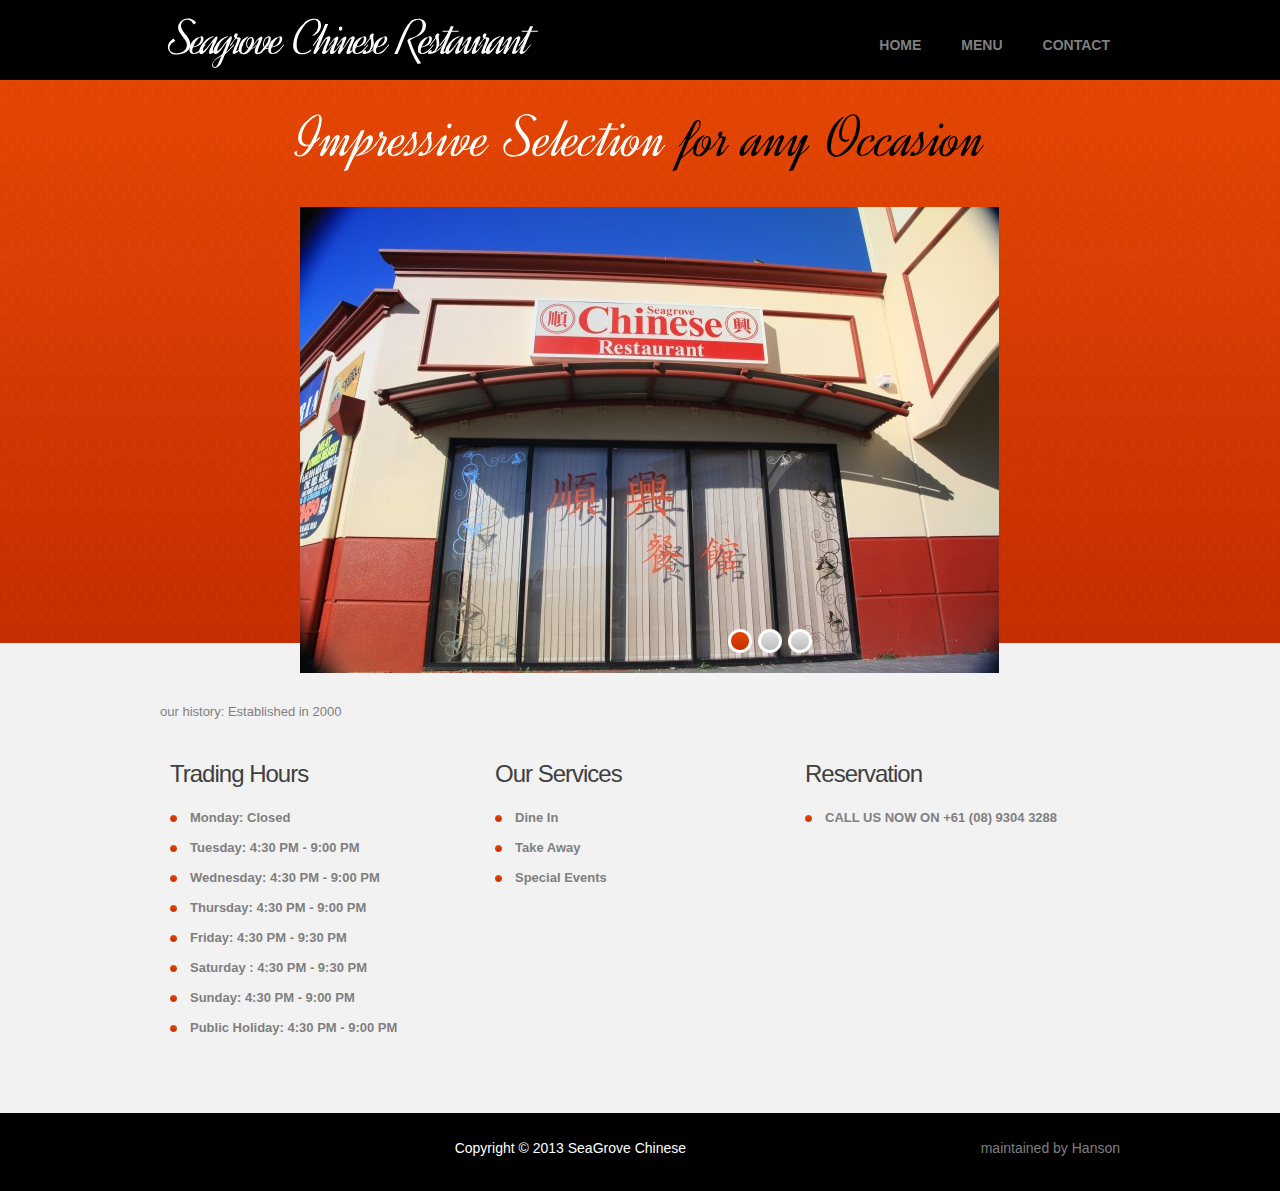
<file: index.html>
<!DOCTYPE html>
<html lang="en">
<head>
    <title>Home</title>
    <meta charset="utf-8">
    <link rel="stylesheet" href="css/reset.css" type="text/css" media="screen">
    <link rel="stylesheet" href="css/style.css" type="text/css" media="screen">
    <link rel="stylesheet" href="css/layout.css" type="text/css" media="screen"> 
    <script src="js/jquery-1.7.1.min.js" type="text/javascript"></script>
    <script src="js/cufon-yui.js" type="text/javascript"></script>
    <script src="js/cufon-replace.js" type="text/javascript"></script> 
    <script src="js/Dynalight_400.font.js" type="text/javascript"></script>
    <script src="js/FF-cash.js" type="text/javascript"></script>
    <script src="js/tms-0.3.js" type="text/javascript"></script>
    <script src="js/tms_presets.js" type="text/javascript"></script>
    <script src="js/jquery.easing.1.3.js" type="text/javascript"></script>
    <script src="js/jquery.equalheights.js" type="text/javascript"></script>    
	<!--[if lt IE 8]>
    <div style=' clear: both; text-align:center; position: relative;'>
        <a href="http://windows.microsoft.com/en-US/internet-explorer/products/ie/home?ocid=ie6_countdown_bannercode">
        	<img src="http://storage.ie6countdown.com/assets/100/images/banners/warning_bar_0000_us.jpg" border="0" height="42" width="820" alt="You are using an outdated browser. For a faster, safer browsing experience, upgrade for free today." />
        </a>
    </div>
	<![endif]-->
    <!--[if lt IE 9]>
   		<script type="text/javascript" src="js/html5.js"></script>
	<![endif]-->
</head>
<body id="page1">
	<!--==============================header=================================-->
    <header>
    	<div class="row-top">
        	<div class="main">
            	<div class="wrapper">
                	<h1><a href="index.html">Seagrove Chinese Restaurant</a></h1>
                    <nav>
                       <ul class="menu">
                            <li><a class="active" href="index.html">HOME</a></li>
                            
                            <li><a href="menu.html">MENU </a></li>
                            <li><a href="contact.html">CONTACT</a></li>
                            
                            
                        </ul>
                    </nav>
                </div>
            </div>
        </div>
        <div class="row-bot">
		
		
        	<div class="row-bot-bg">
            	<div class="main">
                	<h2>Impressive Selection <span>for any Occasion</span></h2>  
                    <div class="slider-wrapper">
                        <div class="slider">
                            <ul class="items">
                                <li>
                                    <img src="images/sliders/1.jpg" alt="" />
                                </li>
                                <li>
                                    <img src="images/sliders/2.jpg" alt="" />
                                </li>
                                <li>
                                    <img src="images/sliders/3.jpg" alt="" />
                                </li>
                            </ul>
                        </div>
                    </div>
                </div>
            </div>
        </div>
    </header>
    
	<!--==============================content================================-->
    <section id="content">
        <div class="main">
            <div class="wrapper img-indent-bot">
                <article class="col-1">
                	our history: Established in 2000  
                </article>
            </div>
            <div class="wrapper">
            	<article class="column-1">
                	<div class="indent-left">
                        <div class="maxheight indent-bot">
                            <h3>Trading Hours</h3>
                            <ul class="list-1">
                                <li>Monday: Closed</li>
                                <li>Tuesday: 4:30 PM - 9:00 PM</li>
                                <li>Wednesday: 4:30 PM - 9:00 PM</li>
                                <li>Thursday: 4:30 PM - 9:00 PM</li>
                                <li>Friday: 4:30 PM - 9:30 PM</li>
                                <li>Saturday : 4:30 PM - 9:30 PM</li>
                                <li>Sunday: 4:30 PM - 9:00 PM </li>
								<li>Public Holiday: 4:30 PM - 9:00 PM </li>
                            </ul>
                        </div>
                       
                    </div>
                </article>
                <article class="column-2">
                	<div class="maxheight indent-bot">
                        <h3>Our Services</h3>
                            <ul class="list-1">
                                <li>Dine In</li>
                             
                                <li>Take Away</li>
								<li>Special Events </li>
                               
                                
                            </ul>
                       </div>
                   
                </article>
                <article class="column-2">
                	<div class="maxheight indent-bot">
                        <h3>Reservation</h3>
                            <ul class="list-1">
                               
                                <li>CALL US NOW ON +61 (08) 9304 3288 </li>
								
                                
                            </ul>
                       </div>
                   
                </article>
            </div>
        </div>
    </section>
    
	<!--==============================footer=================================-->
    <footer>
        <div class="main">
        	<div class="aligncenter">
            	<span>  Copyright &copy; 2013 SeaGrove Chinese <a rel="nofollow" class="link" target="_blank"> maintained by Hanson</a></span>
                  
            </div>
        </div>
    </footer>
    
    
    <script type="text/javascript"> Cufon.now(); </script>
    <script type="text/javascript">
		$(window).load(function() {
			$('.slider')._TMS({
				duration:1000,
				easing:'easeOutQuint',
				preset:'slideDown',
				slideshow:7000,
				banners:false,
				pauseOnHover:true,
				pagination:true,
				pagNums:false
			});
		});
    </script>
</body>
</html>
</file>
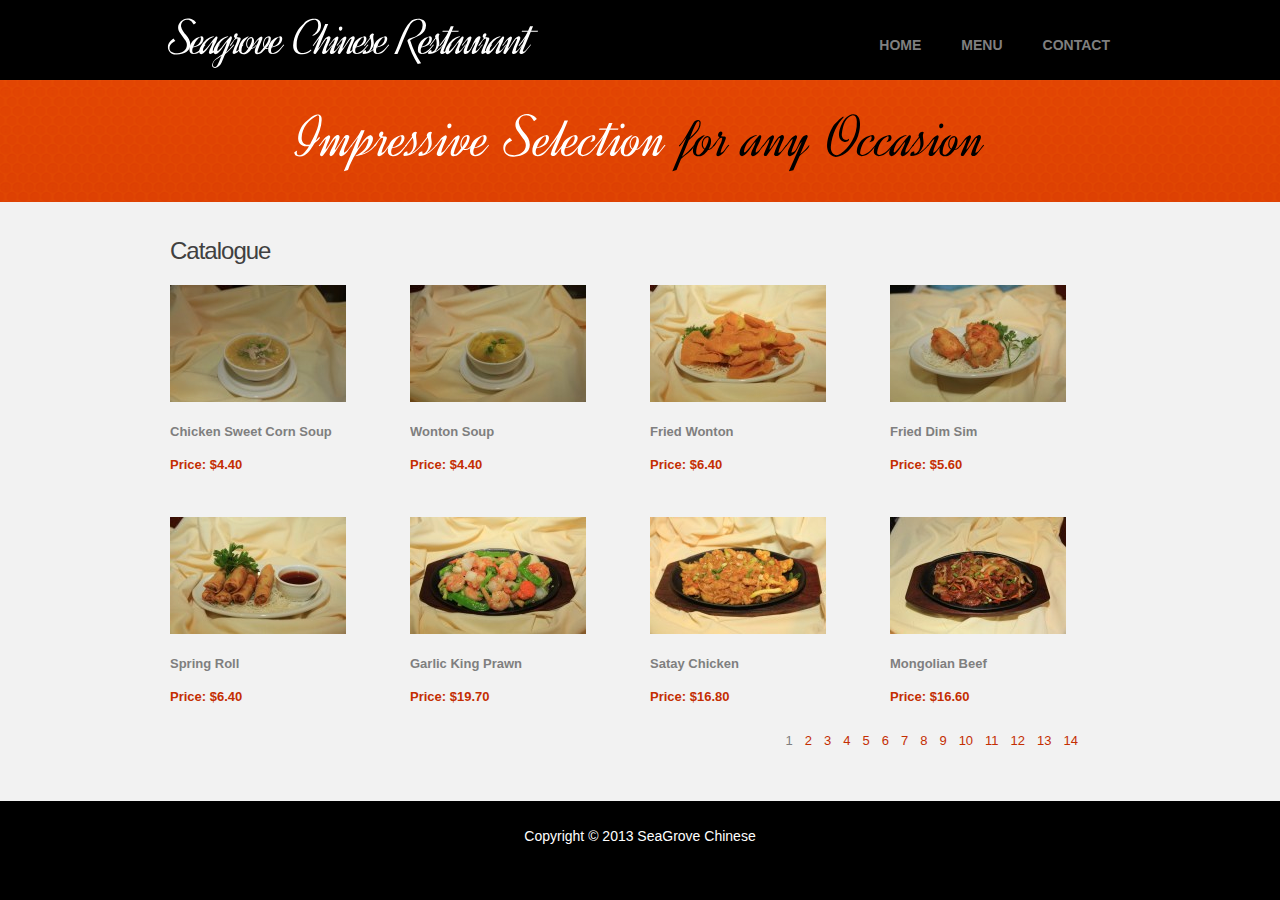
<file: catalogue.html>
<!DOCTYPE html>
<html lang="en">
<head>
    <title>Catalogue</title>
    <meta charset="utf-8">
    <link rel="stylesheet" href="css/reset.css" type="text/css" media="screen">
    <link rel="stylesheet" href="css/style.css" type="text/css" media="screen">
    <link rel="stylesheet" href="css/layout.css" type="text/css" media="screen"> 
    <link rel="stylesheet" href="css/prettyPhoto.css" type="text/css" media="screen">
    <script src="js/jquery-1.7.1.min.js" type="text/javascript"></script>
    <script src="js/cufon-yui.js" type="text/javascript"></script>
    <script src="js/cufon-replace.js" type="text/javascript"></script> 
    <script src="js/Dynalight_400.font.js" type="text/javascript"></script>
    <script src="js/FF-cash.js" type="text/javascript"></script>  
    <script src="js/jquery.prettyPhoto.js" type="text/javascript"></script> 
    <script src="js/hover-image.js" type="text/javascript"></script>
    <script src="js/jquery.easing.1.3.js" type="text/javascript"></script>  
    <script src="js/jquery.bxSlider.js" type="text/javascript"></script> 
    <script type="text/javascript">
		$(document).ready(function() {
			$('#slider-2').bxSlider({
				pager: true,
				controls: false,
				moveSlideQty: 1,
				displaySlideQty: 4
			});
			$("a[data-gal^='prettyPhoto']").prettyPhoto({theme:'facebook'});
		}); 
	</script>
	<!--[if lt IE 8]>
    <div style=' clear: both; text-align:center; position: relative;'>
        <a href="http://windows.microsoft.com/en-US/internet-explorer/products/ie/home?ocid=ie6_countdown_bannercode">
        	<img src="http://storage.ie6countdown.com/assets/100/images/banners/warning_bar_0000_us.jpg" border="0" height="42" width="820" alt="You are using an outdated browser. For a faster, safer browsing experience, upgrade for free today." />
        </a>
    </div>
	<![endif]-->
    <!--[if lt IE 9]>
   		<script type="text/javascript" src="js/html5.js"></script>
	<![endif]-->
</head>
<body id="page3">
	<!--==============================header=================================-->
    <header>
    	<div class="row-top">
        	<div class="main">
            	<div class="wrapper">
                	<h1><a href="index.html">Seagrove Chinese Restaurant</a></h1>
                    <nav>
                       <ul class="menu">
                            <li><a class="active" href="index.html">HOME</a></li>
                            
                            <li><a href="catalogue.html">MENU </a></li>
                            <li><a href="shipping.html">CONTACT</a></li>
                            
                            
                        </ul>
                    </nav>
                </div>
            </div>
        </div>
        <div class="row-bot">
        	<div class="row-bot-bg">
            	<div class="main">
                	<h2>Impressive Selection <span>for any Occasion</span></h2>
                </div>
            </div>
        </div>
    </header>
    
	<!--==============================content================================-->
    <section id="content"><div class="ic">More Website Templates @ TemplateMonster.com - January 23, 2012!</div>
        <div class="main">
            <div class="container">
            	<h3 class="prev-indent-bot">Catalogue</h3>
                <div id="slider-2">
                	<div>
                    	<div class="p4">
                            <figure><a class="lightbox-image" href="images/large pictures/Chicken Sweet Corn Soup.jpg" data-gal="prettyPhoto[prettyPhoto]"><img src="images/appetizer/Chicken Sweet Corn Soup.jpg" alt=""></a></figure>
                            <h5>Chicken Sweet Corn Soup</h5>
                            <p class="p1"></p>
                            <p class="p2"><strong class="color-2">Price: $4.40</strong></p>
                            
                        </div>
						
						<figure><a class="lightbox-image" href="images/large pictures/Spring Roll.jpg" data-gal="prettyPhoto[prettyPhoto]"><img src="images/appetizer/Spring Roll.jpg" alt=""></a></figure>
                            <h5>Spring Roll</h5>
                            <p class="p1"></p>
                            <p class="p2"><strong class="color-2">Price: $6.40</strong></p>
                        
                        
                    </div>
                    <div>
                    	<div class="p4">
                           <figure><a class="lightbox-image" href="images/large pictures/Wonton Soup.jpg" data-gal="prettyPhoto[prettyPhoto]"><img src="images/appetizer/Wonton Soup.jpg" alt=""></a></figure>
							<h5>Wonton Soup  </h5>
							<p class="p1"></p>
                        <p class="p2"><strong class="color-2">Price: $4.40</strong></p> 
                            
                        </div>
						
						<figure><a class="lightbox-image" href="images/large pictures/Garlic King Prawn.jpg" data-gal="prettyPhoto[prettyPhoto]"><img src="images/main dishes/Garlic King Prawn.jpg" alt=""></a></figure>
                        <h5>Garlic King Prawn</h5>
                        <p class="p1"></p>
                        <p class="p2"><strong class="color-2">Price: $19.70</strong></p>
						
                        
                        
                    </div>
                    <div>
                    	<div class="p4">
							<figure><a class="lightbox-image" href="images/large pictures/Fried Wunton.jpg" data-gal="prettyPhoto[prettyPhoto]"><img src="images/appetizer/Fried Wunton.jpg" alt=""></a></figure>
                            <h5>Fried Wonton</h5>
                            <p class="p1"></p>
                            <p class="p2"><strong class="color-2">Price: $6.40</strong></p>
                            
                            
                        </div>
                        <figure><a class="lightbox-image" href="images/large pictures/Satay Chicken.jpg" data-gal="prettyPhoto[prettyPhoto]"><img src="images/main dishes/Satay Chicken.jpg" alt=""></a></figure>
                            <h5>Satay Chicken</h5>
                            <p class="p1"></p>
                            <p class="p2"><strong class="color-2">Price: $16.80</strong></p>
                        
                    </div>
                    <div>
                    	<div class="p4">
                            <figure><a class="lightbox-image" href="images/large pictures/Fried Dim Sim.jpg" data-gal="prettyPhoto[prettyPhoto]"><img src="images/appetizer/Fried Dim Sim.jpg" alt=""></a></figure>
                        <h5>Fried Dim Sim</h5>
                        <p class="p1"></p>
                        <p class="p2"><strong class="color-2">Price: $5.60</strong></p>
                            
                        </div>
                        <figure><a class="lightbox-image" href="images/large pictures/Mongolian Beef.jpg" data-gal="prettyPhoto[prettyPhoto]"><img src="images/main dishes/Mongolian Beef.jpg" alt=""></a></figure>
                        <h5>Mongolian Beef</h5>
                        <p class="p1"></p>
                        <p class="p2"><strong class="color-2">Price: $16.60</strong></p>
                        
                    </div>
                    <div>
                    	<div class="p4">
                            <figure><a class="lightbox-image" href="images/large pictures/Beef Cashnuts.jpg" data-gal="prettyPhoto[prettyPhoto]"><img src="images/main dishes/Beef Cashnuts.jpg" alt=""></a></figure>
                            <h5>Beef Cashewnuts</h5>
                            <p class="p1"></p>
                            <p class="p2"><strong class="color-2">Price: $15.60</strong></p>
                            
                        </div>
                        <figure><a class="lightbox-image" href="images/large pictures/Honey Chicken.jpg" data-gal="prettyPhoto[prettyPhoto]"><img src="images/main dishes/Honey Chicken.jpg" alt=""></a></figure>
                            <h5>Honey Chicken</h5>
                            <p class="p1"></p>
                            <p class="p2"><strong class="color-2">Price: $16.20</strong></p>
                        
                    </div>
                    <div>
                    	<div class="p4">
							<figure><a class="lightbox-image" href="images/large pictures/Sichuan chicken.jpg" data-gal="prettyPhoto[prettyPhoto]"><img src="images/main dishes/Sichuan chicken.jpg" alt=""></a></figure>
							<h5>Szechuan Chicken</h5>
							<p class="p1"></p>
							<p class="p2"><strong class="color-2">Price: $16.60</strong></p>
                            
                            
                        </div>
							<figure><a class="lightbox-image" href="images/large pictures/Boneless Lemon Chicken.jpg" data-gal="prettyPhoto[prettyPhoto]"><img src="images/main dishes/Boneless Lemon Chicken.jpg" alt=""></a></figure>
							<h5>Boneless Lemon Chicken</h5>
							<p class="p1"></p>
							<p class="p2"><strong class="color-2">Price: $16.20</strong></p>
                        
                    </div>
                    <div>
                    	<div class="p4">
							<figure><a class="lightbox-image" href="images/large pictures/Curry Combination.jpg" data-gal="prettyPhoto[prettyPhoto]"><img src="images/main dishes/Curry Combination.jpg" alt=""></a></figure>
                            <h5>Curry Combination</h5>
                            <p class="p1"></p>
                            <p class="p2"><strong class="color-2">Price: $15.80</strong></p>
                            
                            
                        </div>
						<figure><a class="lightbox-image" href="images/large pictures/Fried King Prawn.jpg" data-gal="prettyPhoto[prettyPhoto]"><img src="images/main dishes/Fried King Prawn.jpg" alt=""></a></figure>
                            <h5>Fried King Prawn</h5>
                            <p class="p1"></p>
                            <p class="p2"><strong class="color-2">Price: $19.70</strong></p>
                        
                        
                    </div>
                    <div>
                    	<div class="p4">
							<figure><a class="lightbox-image" href="images/large pictures/Sweet and Sour Pork.jpg" data-gal="prettyPhoto[prettyPhoto]"><img src="images/main dishes/Sweet and Sour Pork.jpg" alt=""></a></figure>
							<h5>Sweet & Sour Pork</h5>
							<p class="p1"></p>
							<p class="p2"><strong class="color-2">Price: $14.60</strong></p>
                            
                            
                        </div>
                        <figure><a class="lightbox-image" href="images/large pictures/Hot & Spicy Squid.jpg" data-gal="prettyPhoto[prettyPhoto]"><img src="images/main dishes/Hot & Spicy Squid.jpg" alt=""></a></figure>
                        <h5>Hot & Spicy Squid</h5>
                        <p class="p1"></p>
                        <p class="p2"><strong class="color-2">Price: $17.30</strong></p>
                        
                    </div>
                    <div>
                    	<div class="p4">
                            <figure><a class="lightbox-image" href="images/large pictures/Peking Pork Spare Ribs.jpg" data-gal="prettyPhoto[prettyPhoto]"><img src="images/main dishes/Peking Pork Spare Ribs.jpg" alt=""></a></figure>
                            <h5>Peking Pork Spare Ribs </h5>
                            <p class="p1"></p>
                            <p class="p2"><strong class="color-2">Price: $16.60</strong></p>
                            
                        </div>
						<figure><a class="lightbox-image" href="images/large pictures/Vegetable with Bean Curd.jpg" data-gal="prettyPhoto[prettyPhoto]"><img src="images/main dishes/Vegetable with Bean Curd.jpg" alt=""></a></figure>
                            <h5>Vegetable with Bean Curd</h5>
                            <p class="p1"></p>
                            <p class="p2"><strong class="color-2">Price: $11.30</strong></p>
                        
                        
                    </div>
                    <div>
                    	<div class="p4">
							<figure><a class="lightbox-image" href="images/large pictures/Plain Omelette.jpg" data-gal="prettyPhoto[prettyPhoto]"><img src="images/main dishes/Plain Omelette.jpg" alt=""></a></figure>
                        <h5>Plain Omelette</h5>
                        <p class="p1"></p>
                        <p class="p2"><strong class="color-2">Price: $12.95</strong></p>
                            
                            
                        </div>
						<figure><a class="lightbox-image" href="images/large pictures/Fish & chips.jpg" data-gal="prettyPhoto[prettyPhoto]"><img src="images/main dishes/Fish & chips.jpg" alt=""></a></figure>
                        <h5>Fish & Chip</h5>
                        <p class="p1"></p>
                        <p class="p2"><strong class="color-2">Price:  $10.50</strong></p>
                        
                        
                    </div>
					<div>
                    	<div class="p4">
							<figure><a class="lightbox-image" href="images/large pictures/Ma Po To Fu.jpg" data-gal="prettyPhoto[prettyPhoto]"><img src="images/main dishes/Ma Po To Fu.jpg" alt=""></a></figure>
                            <h5>Ma Po To Fu</h5>
                            <p class="p1"></p>
                            <p class="p2"><strong class="color-2">Price: $9.50</strong></p>
							
                            
                            
                        </div>
							<figure><a class="lightbox-image" href="images/large pictures/Combination with Soft Noodles.jpg" data-gal="prettyPhoto[prettyPhoto]"><img src="images/deserts/Combination with Soft Noodles.jpg" alt=""></a></figure>
                            <h5>Combination with Soft Noodles</h5>
                            <p class="p1"></p>
                            <p class="p2"><strong class="color-2">Price: $17.20</strong></p>
                        
                    </div>
					<div>
                    	<div class="p4">
							<figure><a class="lightbox-image" href="images/large pictures/San Choy Bow.jpg" data-gal="prettyPhoto[prettyPhoto]"><img src="images/main dishes/San Choy Bow.jpg" alt=""></a></figure>
                        <h5>San Choy Bow</h5>
                        <p class="p1"></p>
                        <p class="p2"><strong class="color-2">Price: $9.50</strong></p>
                            
                            
                        </div>
                        <figure><a class="lightbox-image" href="images/large pictures/Singapore Mei Fun.jpg" data-gal="prettyPhoto[prettyPhoto]"><img src="images/deserts/Singapore Mei Fun.jpg" alt=""></a></figure>
                        <h5>Singapore Mei Fun</h5>
                        <p class="p1"></p>
                        <p class="p2"><strong class="color-2">Price: $15.00</strong></p>
                        
                    </div>
					<div>
                    	<div class="p4">
                            <figure><a class="lightbox-image" href="images/large pictures/Stir Fried Noodle.jpg" data-gal="prettyPhoto[prettyPhoto]"><img src="images/deserts/Stir Fried Noodle.jpg" alt=""></a></figure>
                            <h5>Fried Soft Noodles</h5>
                            <p class="p1"></p>
                            <p class="p2"><strong class="color-2">Price: $12.80</strong></p>
                            
                        </div>
                        <figure><a class="lightbox-image" href="images/large pictures/Steamed Rice.jpg" data-gal="prettyPhoto[prettyPhoto]"><img src="images/deserts/Steamed Rice.jpg" alt=""></a></figure>
                            <h5>Steamed Rice</h5>
                            <p class="p1"></p>
                            <p class="p2"><strong class="color-2">Price: $4.40</strong></p>
                        
                    </div>
					<div>
                    	<div class="p4">
							<figure><a class="lightbox-image" href="images/large pictures/Special Fried Rice.jpg" data-gal="prettyPhoto[prettyPhoto]"><img src="images/deserts/Special Fried Rice.jpg" alt=""></a></figure>
							<h5>Special Fried Rice</h5>
							<p class="p1"></p>
							<p class="p2"><strong class="color-2">Price: $10.20</strong></p>
                            
                            
                        </div>
                        <figure><a class="lightbox-image" href="images/large pictures/Fried Ice Cream.jpg" data-gal="prettyPhoto[prettyPhoto]"><img src="images/deserts/Fried Ice Cream.jpg" alt=""></a></figure>
                        <h5>Fried Ice Cream</h5>
                        <p class="p1"></p>
                        <p class="p2"><strong class="color-2">Price: $4.80</strong></p>
                        
                    </div>
					
                </div>
            </div>
        </div>
    </section>
    
	<!--==============================footer=================================-->
    <footer>
        <div class="main">
        	<div class="aligncenter">
            	<span>  Copyright &copy; 2013 SeaGrove Chinese <a rel="nofollow" class="link" target="_blank"> </a></span>
                  
            </div>
        </div>
    </footer>
    <script type="text/javascript"> Cufon.now(); </script>
</body>
</html>
</file>
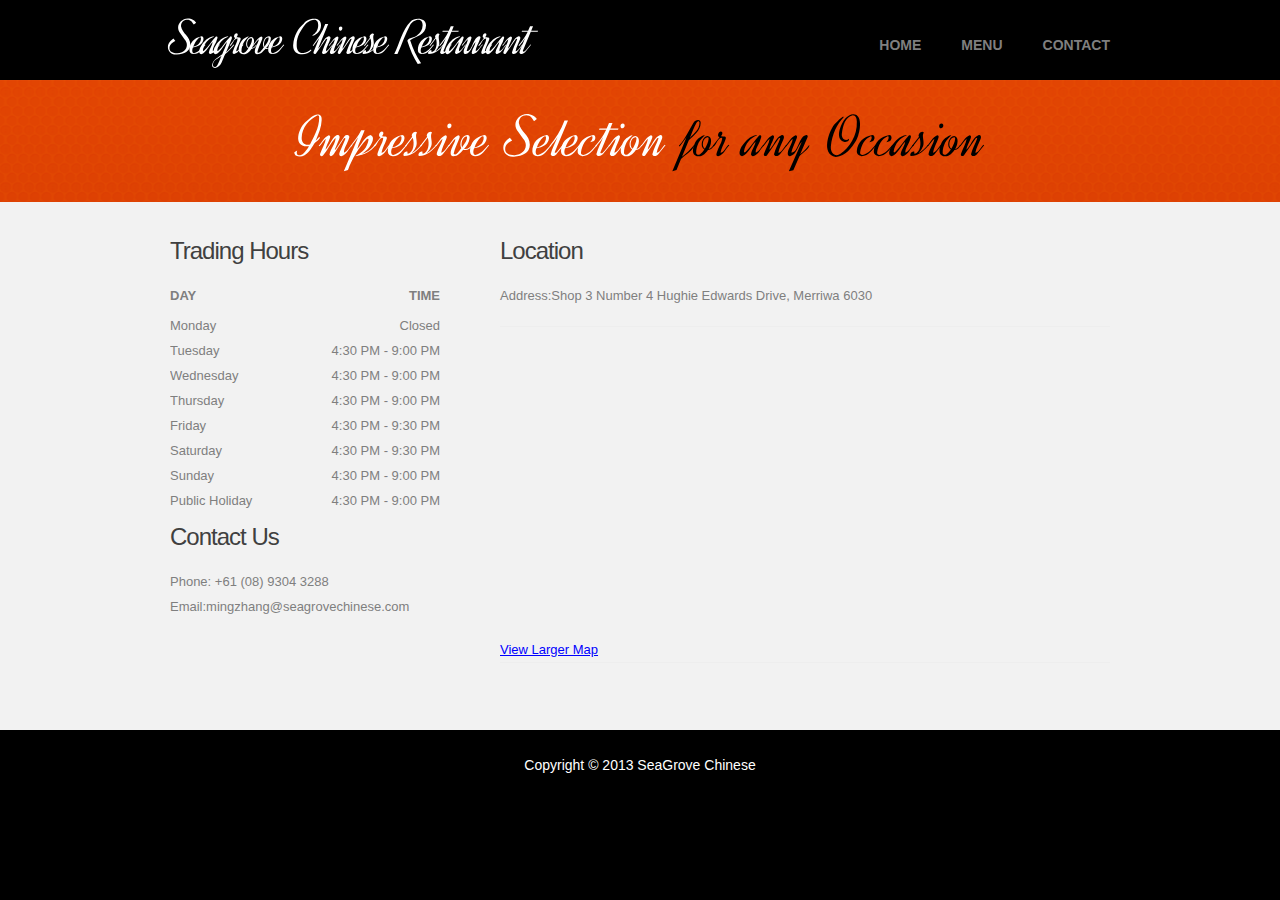
<file: contact.html>
<!DOCTYPE html>
<html lang="en">
<head>
    <title>Contact</title>
    <meta charset="utf-8">
    <link rel="stylesheet" href="css/reset.css" type="text/css" media="screen">
    <link rel="stylesheet" href="css/style.css" type="text/css" media="screen">
    <link rel="stylesheet" href="css/layout.css" type="text/css" media="screen"> 
    <script src="js/jquery-1.7.1.min.js" type="text/javascript"></script>
    <script src="js/cufon-yui.js" type="text/javascript"></script>
    <script src="js/cufon-replace.js" type="text/javascript"></script> 
    <script src="js/Dynalight_400.font.js" type="text/javascript"></script>
    <script src="js/FF-cash.js" type="text/javascript"></script>  
	<!--[if lt IE 8]>
    <div style=' clear: both; text-align:center; position: relative;'>
        <a href="http://windows.microsoft.com/en-US/internet-explorer/products/ie/home?ocid=ie6_countdown_bannercode">
        	<img src="http://storage.ie6countdown.com/assets/100/images/banners/warning_bar_0000_us.jpg" border="0" height="42" width="820" alt="You are using an outdated browser. For a faster, safer browsing experience, upgrade for free today." />
        </a>
    </div>
	<![endif]-->
    <!--[if lt IE 9]>
   		<script type="text/javascript" src="js/html5.js"></script>
	<![endif]-->
</head>
<body id="page4">
	<!--==============================header=================================-->
    <header>
    	<div class="row-top">
        	<div class="main">
            	<div class="wrapper">
                	<h1><a href="index.html">Seagrove Chinese Restaurant</a></h1>
                    <nav>
                       <ul class="menu">
                            <li><a class="active" href="index.html">HOME</a></li>
                            
                            <li><a href="menu.html">MENU </a></li>
                            <li><a href="contact.html">CONTACT</a></li>
                            
                            
                        </ul>
                    </nav>
                </div>
            </div>
        </div>
        <div class="row-bot">
        	<div class="row-bot-bg">
            	<div class="main">
                	<h2>Impressive Selection <span>for any Occasion</span></h2>
                </div>
            </div>
        </div>
    </header>
    
	<!--==============================content================================-->
    <section id="content"><div class="ic">More Website Templates @ TemplateMonster.com - January 23, 2012!</div>
        <div class="main">
            <div class="wrapper">
            	<article class="col-1">
                	<div class="indent-left">
                       
                        
                        <h3 class="p1">Trading Hours</h3>
                        <dl class="list-2">
                            <dt><em>DAY</em><span>TIME</span></dt>
                            <dd><em>Monday</em><span>Closed</span></dd>
                            <dd><em>Tuesday</em><span>4:30 PM - 9:00 PM</span></dd>
                            <dd><em>Wednesday</em><span>4:30 PM - 9:00 PM</span></dd>
                            <dd><em>Thursday</em><span>4:30 PM - 9:00 PM</span></dd>
                            <dd><em>Friday</em><span>4:30 PM - 9:30 PM</span></dd>
                            <dd><em>Saturday</em><span>4:30 PM - 9:30 PM</span></dd>
                            <dd><em>Sunday</em><span>4:30 PM - 9:00 PM</span></dd>     
							<dd><em>Public Holiday</em><span>4:30 PM - 9:00 PM</span></dd> 
							 
                        </dl>
                       <div class="p2">
                            <h3 class="p1">Contact Us</h3>
                            <dl class="list-2">
                                
                                <dd><em>Phone: +61 (08) 9304 3288</em></dd>
                                
                                <dd><em>Email:mingzhang@seagrovechinese.com</em></dd>
                                
                                
                                                  
                            </dl>
                        </div>
                    </div>
                </article>
                <article class="col-2">
                	<h3 class="p1">Location</h3>
                    <p>Address:Shop 3 Number 4 Hughie Edwards Drive, Merriwa 6030 </p>
                    <figure class="img-indent-bot">
                        <iframe width="610" height="310" frameborder="0" scrolling="no" marginheight="0" marginwidth="0" src="https://maps.google.com/maps?hl=en&amp;q=SHOP+3+NUMBER+4+HUGHIE+EDWARDS+DRIVE+++MERRIWA+6030&amp;ie=UTF8&amp;hq=&amp;hnear=3%2F4+Hughie+Edwards+Dr,+Merriwa+Western+Australia+6030,+Australia&amp;t=m&amp;ll=-31.65992,115.711226&amp;spn=0.011324,0.026221&amp;z=15&amp;iwloc=A&amp;output=embed"></iframe><br /><small><a href="https://maps.google.com/maps?hl=en&amp;q=SHOP+3+NUMBER+4+HUGHIE+EDWARDS+DRIVE+++MERRIWA+6030&amp;ie=UTF8&amp;hq=&amp;hnear=3%2F4+Hughie+Edwards+Dr,+Merriwa+Western+Australia+6030,+Australia&amp;t=m&amp;ll=-31.65992,115.711226&amp;spn=0.011324,0.026221&amp;z=15&amp;iwloc=A&amp;source=embed" style="color:#0000FF;text-align:left">View Larger Map</a></small>
                    </figure>

                </article>
            </div>
        </div>
    </section>
    
	<!--==============================footer=================================-->
  <footer>
        <div class="main">
        	<div class="aligncenter">
            	<span>  Copyright &copy; 2013 SeaGrove Chinese <a rel="nofollow" class="link" target="_blank">  </a></span>
                  
            </div>
        </div>
    </footer>
    <script type="text/javascript"> Cufon.now(); </script>
</body>
</html>
</file>
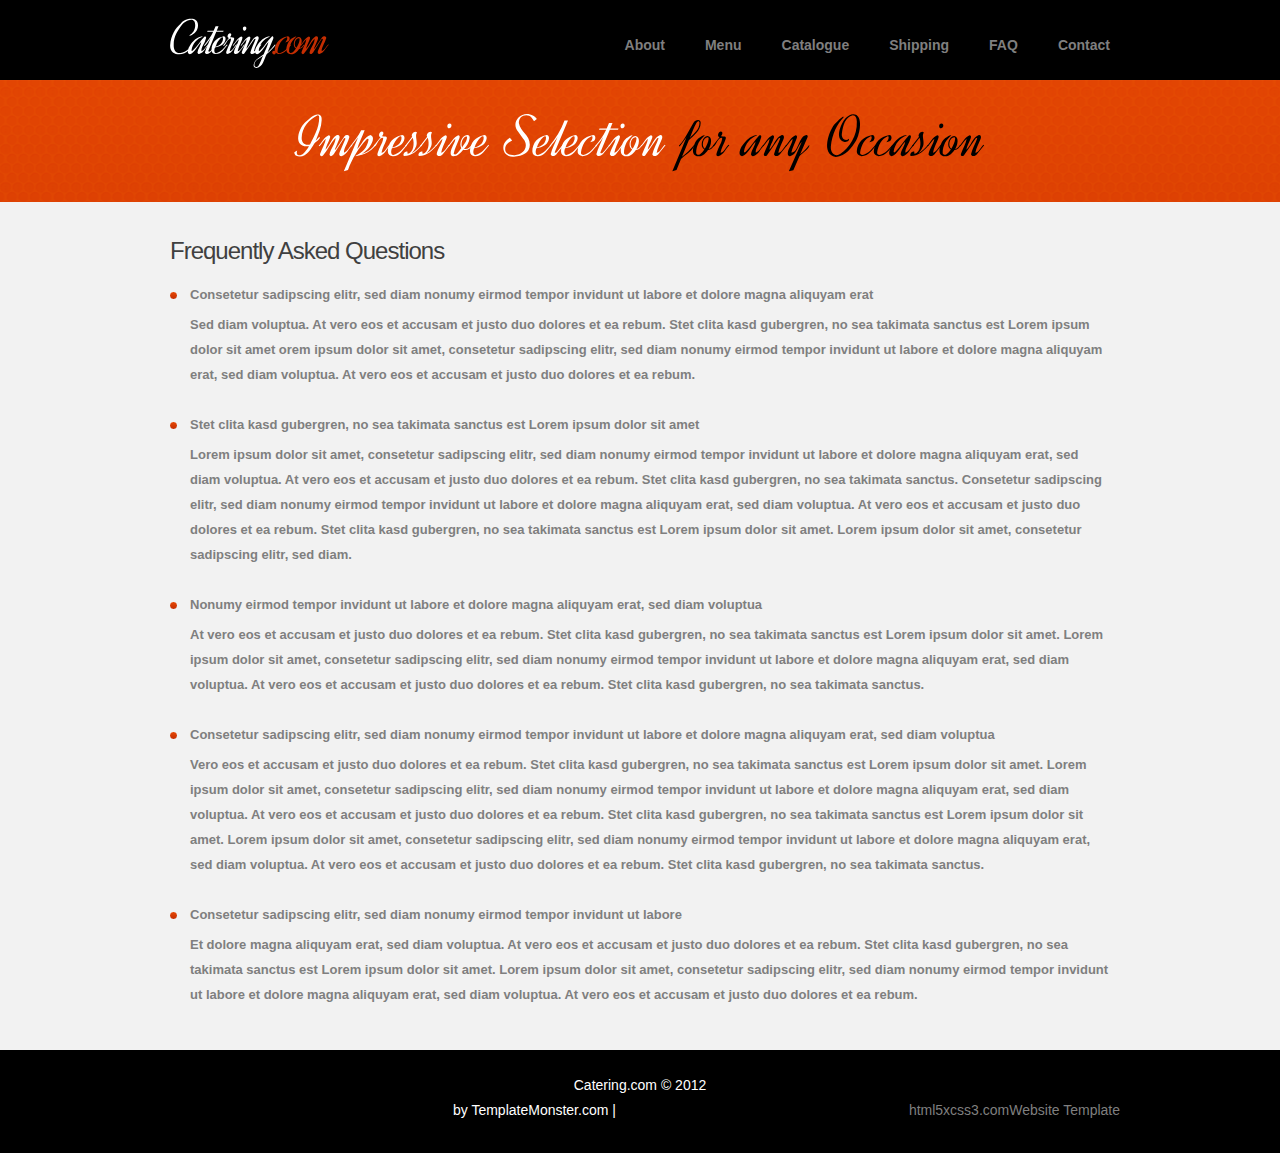
<file: faq.html>
<!DOCTYPE html>
<html lang="en">
<head>
    <title>FAQ</title>
    <meta charset="utf-8">
    <link rel="stylesheet" href="css/reset.css" type="text/css" media="screen">
    <link rel="stylesheet" href="css/style.css" type="text/css" media="screen">
    <link rel="stylesheet" href="css/layout.css" type="text/css" media="screen">  
    <script src="js/jquery-1.7.1.min.js" type="text/javascript"></script>
    <script src="js/cufon-yui.js" type="text/javascript"></script>
    <script src="js/cufon-replace.js" type="text/javascript"></script> 
    <script src="js/Dynalight_400.font.js" type="text/javascript"></script>
    <script src="js/FF-cash.js" type="text/javascript"></script>  
	<!--[if lt IE 8]>
    <div style=' clear: both; text-align:center; position: relative;'>
        <a href="http://windows.microsoft.com/en-US/internet-explorer/products/ie/home?ocid=ie6_countdown_bannercode">
        	<img src="http://storage.ie6countdown.com/assets/100/images/banners/warning_bar_0000_us.jpg" border="0" height="42" width="820" alt="You are using an outdated browser. For a faster, safer browsing experience, upgrade for free today." />
        </a>
    </div>
	<![endif]-->
    <!--[if lt IE 9]>
   		<script type="text/javascript" src="js/html5.js"></script>
	<![endif]-->
</head>
<body id="page5">
	<!--==============================header=================================-->
    <header>
    	<div class="row-top">
        	<div class="main">
            	<div class="wrapper">
                	<h1><a href="index.html">Catering<span>.com</span></a></h1>
                    <nav>
                        <ul class="menu">
                            <li><a href="index.html">About</a></li>
                            <li><a href="menu.html">Menu</a></li>
                            <li><a href="catalogue.html">Catalogue </a></li>
                            <li><a href="shipping.html">Shipping</a></li>
                            <li><a class="active" href="faq.html">FAQ </a></li>
                            <li><a href="contact.html">Contact</a></li>
                        </ul>
                    </nav>
                </div>
            </div>
        </div>
        <div class="row-bot">
        	<div class="row-bot-bg">
            	<div class="main">
                	<h2>Impressive Selection <span>for any Occasion</span></h2>
                </div>
            </div>
        </div>
    </header>
    
	<!--==============================content================================-->
    <section id="content"><div class="ic">More Website Templates @ TemplateMonster.com - January 23, 2012!</div>
        <div class="main">
            <div class="container">
            	<h3>Frequently Asked Questions</h3>
                <ul class="list-1">
                	<li>
                    	<a href="#"><strong>Consetetur sadipscing elitr, sed diam nonumy eirmod tempor invidunt ut labore et dolore magna aliquyam erat</strong></a>
                        <span>Sed diam voluptua. At vero eos et accusam et justo duo dolores et ea rebum. Stet clita kasd gubergren, no sea takimata sanctus est Lorem ipsum dolor sit amet orem ipsum dolor sit amet, consetetur sadipscing elitr, sed diam nonumy eirmod tempor invidunt ut labore et dolore magna aliquyam erat, sed diam voluptua. At vero eos et accusam et justo duo dolores et ea rebum. </span>
                    </li>
                    <li>
                    	<a href="#"><strong>Stet clita kasd gubergren, no sea takimata sanctus est Lorem ipsum dolor sit amet</strong></a>
                        <span>Lorem ipsum dolor sit amet, consetetur sadipscing elitr, sed diam nonumy eirmod tempor invidunt ut labore et dolore magna aliquyam erat, sed diam voluptua. At vero eos et accusam et justo duo dolores et ea rebum. Stet clita kasd gubergren, no sea takimata sanctus. Consetetur sadipscing elitr, sed diam nonumy eirmod tempor invidunt ut labore et dolore magna aliquyam erat, sed diam voluptua. At vero eos et accusam et justo duo dolores et ea rebum. Stet clita kasd gubergren, no sea takimata sanctus est Lorem ipsum dolor sit amet. Lorem ipsum dolor sit amet, consetetur sadipscing elitr, sed diam.</span>
                    </li>
                    <li>
                    	<a href="#"><strong>Nonumy eirmod tempor invidunt ut labore et dolore magna aliquyam erat, sed diam voluptua</strong></a>
                        <span>At vero eos et accusam et justo duo dolores et ea rebum. Stet clita kasd gubergren, no sea takimata sanctus est Lorem ipsum dolor sit amet. Lorem ipsum dolor sit amet, consetetur sadipscing elitr, sed diam nonumy eirmod tempor invidunt ut labore et dolore magna aliquyam erat, sed diam voluptua. At vero eos et accusam et justo duo dolores et ea rebum. Stet clita kasd gubergren, no sea takimata sanctus.</span>
                    </li>
                    <li>
                    	<a href="#"><strong>Consetetur sadipscing elitr, sed diam nonumy eirmod tempor invidunt ut labore et dolore magna aliquyam erat, sed diam voluptua</strong></a>
                        <span>Vero eos et accusam et justo duo dolores et ea rebum. Stet clita kasd gubergren, no sea takimata sanctus est Lorem ipsum dolor sit amet. Lorem ipsum dolor sit amet, consetetur sadipscing elitr, sed diam nonumy eirmod tempor invidunt ut labore et dolore magna aliquyam erat, sed diam voluptua. At vero eos et accusam et justo duo dolores et ea rebum. Stet clita kasd gubergren, no sea takimata sanctus est Lorem ipsum dolor sit amet. Lorem ipsum dolor sit amet, consetetur sadipscing elitr, sed diam nonumy eirmod tempor invidunt ut labore et dolore magna aliquyam erat, sed diam voluptua. At vero eos et accusam et justo duo dolores et ea rebum. Stet clita kasd gubergren, no sea takimata sanctus.</span>
                    </li>
                    <li>
                    	<a href="#"><strong>Consetetur sadipscing elitr, sed diam nonumy eirmod tempor invidunt ut labore</strong></a>
                        <span>Et dolore magna aliquyam erat, sed diam voluptua. At vero eos et accusam et justo duo dolores et ea rebum. Stet clita kasd gubergren, no sea takimata sanctus est Lorem ipsum dolor sit amet. Lorem ipsum dolor sit amet, consetetur sadipscing elitr, sed diam nonumy eirmod tempor invidunt ut labore et dolore magna aliquyam erat, sed diam voluptua. At vero eos et accusam et justo duo dolores et ea rebum. </span>
                    </li>
                </ul>
            </div>
        </div>
    </section>
    
	<!--==============================footer=================================-->
    <footer>
        <div class="main">
        	<div class="aligncenter">
            	<span>Catering.com &copy; 2012</span>
                <a rel="nofollow" class="link" target="_blank" href="http://www.templatemonster.com/">Website Template</a> by TemplateMonster.com | <a rel="nofollow" class="link" target="_blank" href="http://www.html5xcss3.com/">html5xcss3.com</a>
            </div>
        </div>
    </footer>
    <script type="text/javascript"> Cufon.now(); </script>
</body>
</html>
</file>
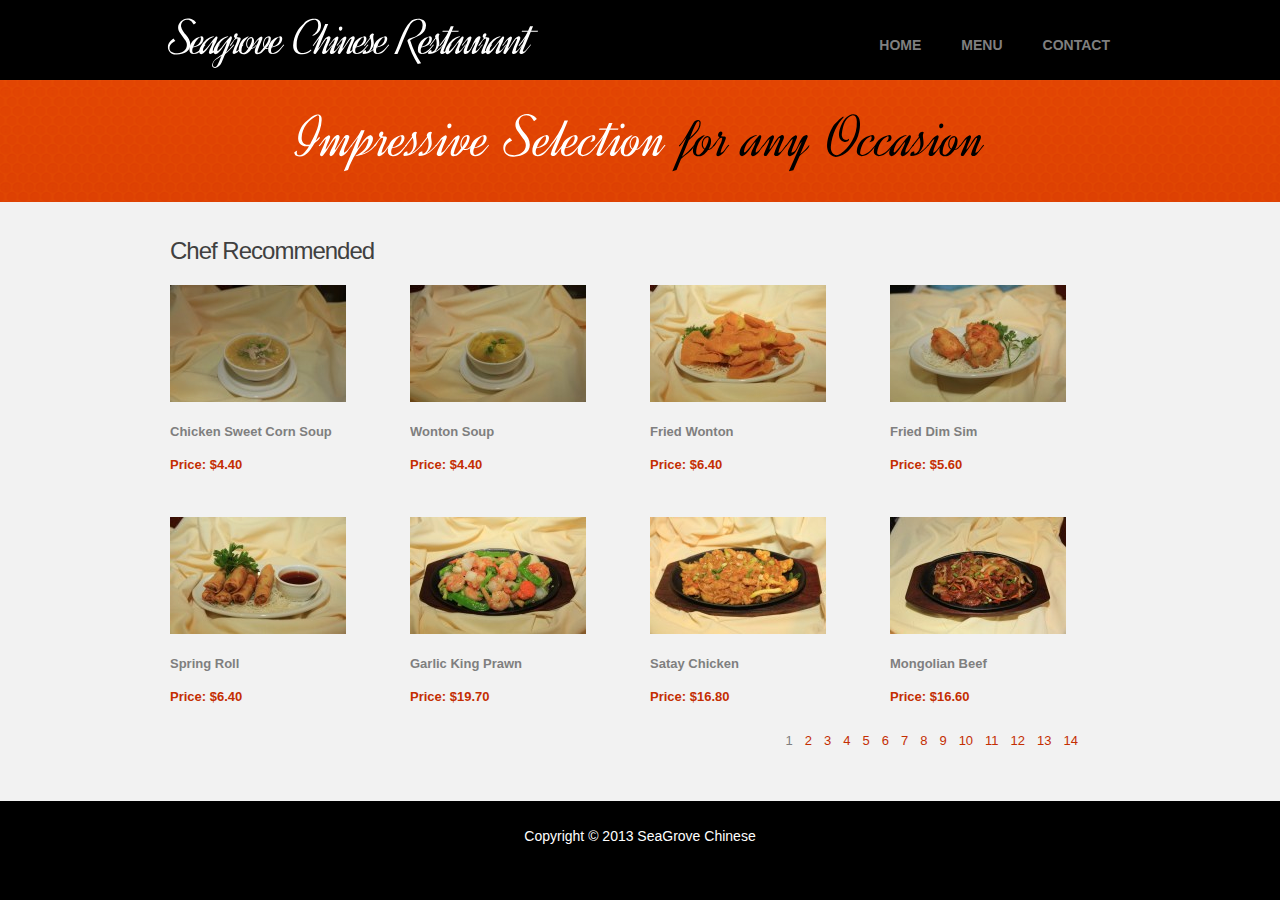
<file: menu.html>
<!DOCTYPE html>
<html lang="en">
<head>
    <title>Catalogue</title>
    <meta charset="utf-8">
    <link rel="stylesheet" href="css/reset.css" type="text/css" media="screen">
    <link rel="stylesheet" href="css/style.css" type="text/css" media="screen">
    <link rel="stylesheet" href="css/layout.css" type="text/css" media="screen"> 
    <link rel="stylesheet" href="css/prettyPhoto.css" type="text/css" media="screen">
    <script src="js/jquery-1.7.1.min.js" type="text/javascript"></script>
    <script src="js/cufon-yui.js" type="text/javascript"></script>
    <script src="js/cufon-replace.js" type="text/javascript"></script> 
    <script src="js/Dynalight_400.font.js" type="text/javascript"></script>
    <script src="js/FF-cash.js" type="text/javascript"></script>  
    <script src="js/jquery.prettyPhoto.js" type="text/javascript"></script> 
    <script src="js/hover-image.js" type="text/javascript"></script>
    <script src="js/jquery.easing.1.3.js" type="text/javascript"></script>  
    <script src="js/jquery.bxSlider.js" type="text/javascript"></script> 
    <script type="text/javascript">
		$(document).ready(function() {
			$('#slider-2').bxSlider({
				pager: true,
				controls: false,
				moveSlideQty: 1,
				displaySlideQty: 4
			});
			$("a[data-gal^='prettyPhoto']").prettyPhoto({theme:'facebook'});
		}); 
	</script>
	<!--[if lt IE 8]>
    <div style=' clear: both; text-align:center; position: relative;'>
        <a href="http://windows.microsoft.com/en-US/internet-explorer/products/ie/home?ocid=ie6_countdown_bannercode">
        	<img src="http://storage.ie6countdown.com/assets/100/images/banners/warning_bar_0000_us.jpg" border="0" height="42" width="820" alt="You are using an outdated browser. For a faster, safer browsing experience, upgrade for free today." />
        </a>
    </div>
	<![endif]-->
    <!--[if lt IE 9]>
   		<script type="text/javascript" src="js/html5.js"></script>
	<![endif]-->
</head>
<body id="page3">
	<!--==============================header=================================-->
    <header>
    	<div class="row-top">
        	<div class="main">
            	<div class="wrapper">
                	<h1><a href="index.html">Seagrove Chinese Restaurant</a></h1>
                    <nav>
                       <ul class="menu">
                            <li><a class="active" href="index.html">HOME</a></li>
                            
                            <li><a href="menu.html">MENU </a></li>
                            <li><a href="contact.html">CONTACT</a></li>
                            
                            
                        </ul>
                    </nav>
                </div>
            </div>
        </div>
        <div class="row-bot">
        	<div class="row-bot-bg">
            	<div class="main">
                	<h2>Impressive Selection <span>for any Occasion</span></h2>
                </div>
            </div>
        </div>
    </header>
    
	<!--==============================content================================-->
    <section id="content"><div class="ic">More Website Templates @ TemplateMonster.com - January 23, 2012!</div>
        <div class="main">
            <div class="container">
            	<h3 class="prev-indent-bot">Chef Recommended</h3>
                <div id="slider-2">
                	<div>
                    	<div class="p4">
                            <figure><a class="lightbox-image" href="images/large pictures/Chicken Sweet Corn Soup.jpg" data-gal="prettyPhoto[prettyPhoto]"><img src="images/appetizer/Chicken Sweet Corn Soup.jpg" alt=""></a></figure>
                            <h5>Chicken Sweet Corn Soup</h5>
                            <p class="p1"></p>
                            <p class="p2"><strong class="color-2">Price: $4.40</strong></p>
                            
                        </div>
						
						<figure><a class="lightbox-image" href="images/large pictures/Spring Roll.jpg" data-gal="prettyPhoto[prettyPhoto]"><img src="images/appetizer/Spring Roll.jpg" alt=""></a></figure>
                            <h5>Spring Roll</h5>
                            <p class="p1"></p>
                            <p class="p2"><strong class="color-2">Price: $6.40</strong></p>
                        
                        
                    </div>
                    <div>
                    	<div class="p4">
                           <figure><a class="lightbox-image" href="images/large pictures/Wonton Soup.jpg" data-gal="prettyPhoto[prettyPhoto]"><img src="images/appetizer/Wonton Soup.jpg" alt=""></a></figure>
							<h5>Wonton Soup  </h5>
							<p class="p1"></p>
                        <p class="p2"><strong class="color-2">Price: $4.40</strong></p> 
                            
                        </div>
						
						<figure><a class="lightbox-image" href="images/large pictures/Garlic King Prawn.jpg" data-gal="prettyPhoto[prettyPhoto]"><img src="images/main dishes/Garlic King Prawn.jpg" alt=""></a></figure>
                        <h5>Garlic King Prawn</h5>
                        <p class="p1"></p>
                        <p class="p2"><strong class="color-2">Price: $19.70</strong></p>
						
                        
                        
                    </div>
                    <div>
                    	<div class="p4">
							<figure><a class="lightbox-image" href="images/large pictures/Fried Wunton.jpg" data-gal="prettyPhoto[prettyPhoto]"><img src="images/appetizer/Fried Wunton.jpg" alt=""></a></figure>
                            <h5>Fried Wonton</h5>
                            <p class="p1"></p>
                            <p class="p2"><strong class="color-2">Price: $6.40</strong></p>
                            
                            
                        </div>
                        <figure><a class="lightbox-image" href="images/large pictures/Satay Chicken.jpg" data-gal="prettyPhoto[prettyPhoto]"><img src="images/main dishes/Satay Chicken.jpg" alt=""></a></figure>
                            <h5>Satay Chicken</h5>
                            <p class="p1"></p>
                            <p class="p2"><strong class="color-2">Price: $16.80</strong></p>
                        
                    </div>
                    <div>
                    	<div class="p4">
                            <figure><a class="lightbox-image" href="images/large pictures/Fried Dim Sim.jpg" data-gal="prettyPhoto[prettyPhoto]"><img src="images/appetizer/Fried Dim Sim.jpg" alt=""></a></figure>
                        <h5>Fried Dim Sim</h5>
                        <p class="p1"></p>
                        <p class="p2"><strong class="color-2">Price: $5.60</strong></p>
                            
                        </div>
                        <figure><a class="lightbox-image" href="images/large pictures/Mongolian Beef.jpg" data-gal="prettyPhoto[prettyPhoto]"><img src="images/main dishes/Mongolian Beef.jpg" alt=""></a></figure>
                        <h5>Mongolian Beef</h5>
                        <p class="p1"></p>
                        <p class="p2"><strong class="color-2">Price: $16.60</strong></p>
                        
                    </div>
                    <div>
                    	<div class="p4">
                            <figure><a class="lightbox-image" href="images/large pictures/Beef Cashnuts.jpg" data-gal="prettyPhoto[prettyPhoto]"><img src="images/main dishes/Beef Cashnuts.jpg" alt=""></a></figure>
                            <h5>Beef Cashewnuts</h5>
                            <p class="p1"></p>
                            <p class="p2"><strong class="color-2">Price: $15.60</strong></p>
                            
                        </div>
                        <figure><a class="lightbox-image" href="images/large pictures/Honey Chicken.jpg" data-gal="prettyPhoto[prettyPhoto]"><img src="images/main dishes/Honey Chicken.jpg" alt=""></a></figure>
                            <h5>Honey Chicken</h5>
                            <p class="p1"></p>
                            <p class="p2"><strong class="color-2">Price: $16.20</strong></p>
                        
                    </div>
                    <div>
                    	<div class="p4">
							<figure><a class="lightbox-image" href="images/large pictures/Sichuan chicken.jpg" data-gal="prettyPhoto[prettyPhoto]"><img src="images/main dishes/Sichuan chicken.jpg" alt=""></a></figure>
							<h5>Szechuan Chicken</h5>
							<p class="p1"></p>
							<p class="p2"><strong class="color-2">Price: $16.60</strong></p>
                            
                            
                        </div>
							<figure><a class="lightbox-image" href="images/large pictures/Boneless Lemon Chicken.jpg" data-gal="prettyPhoto[prettyPhoto]"><img src="images/main dishes/Boneless Lemon Chicken.jpg" alt=""></a></figure>
							<h5>Boneless Lemon Chicken</h5>
							<p class="p1"></p>
							<p class="p2"><strong class="color-2">Price: $16.20</strong></p>
                        
                    </div>
                    <div>
                    	<div class="p4">
							<figure><a class="lightbox-image" href="images/large pictures/Curry Combination.jpg" data-gal="prettyPhoto[prettyPhoto]"><img src="images/main dishes/Curry Combination.jpg" alt=""></a></figure>
                            <h5>Curry Combination</h5>
                            <p class="p1"></p>
                            <p class="p2"><strong class="color-2">Price: $15.80</strong></p>
                            
                            
                        </div>
						<figure><a class="lightbox-image" href="images/large pictures/Fried King Prawn.jpg" data-gal="prettyPhoto[prettyPhoto]"><img src="images/main dishes/Fried King Prawn.jpg" alt=""></a></figure>
                            <h5>Fried King Prawn</h5>
                            <p class="p1"></p>
                            <p class="p2"><strong class="color-2">Price: $19.70</strong></p>
                        
                        
                    </div>
                    <div>
                    	<div class="p4">
							<figure><a class="lightbox-image" href="images/large pictures/Sweet and Sour Pork.jpg" data-gal="prettyPhoto[prettyPhoto]"><img src="images/main dishes/Sweet and Sour Pork.jpg" alt=""></a></figure>
							<h5>Sweet & Sour Pork</h5>
							<p class="p1"></p>
							<p class="p2"><strong class="color-2">Price: $14.60</strong></p>
                            
                            
                        </div>
                        <figure><a class="lightbox-image" href="images/large pictures/Hot & Spicy Squid.jpg" data-gal="prettyPhoto[prettyPhoto]"><img src="images/main dishes/Hot & Spicy Squid.jpg" alt=""></a></figure>
                        <h5>Hot & Spicy Squid</h5>
                        <p class="p1"></p>
                        <p class="p2"><strong class="color-2">Price: $17.30</strong></p>
                        
                    </div>
                    <div>
                    	<div class="p4">
                            <figure><a class="lightbox-image" href="images/large pictures/Peking Pork Spare Ribs.jpg" data-gal="prettyPhoto[prettyPhoto]"><img src="images/main dishes/Peking Pork Spare Ribs.jpg" alt=""></a></figure>
                            <h5>Peking Pork Spare Ribs </h5>
                            <p class="p1"></p>
                            <p class="p2"><strong class="color-2">Price: $16.60</strong></p>
                            
                        </div>
						<figure><a class="lightbox-image" href="images/large pictures/Vegetable with Bean Curd.jpg" data-gal="prettyPhoto[prettyPhoto]"><img src="images/main dishes/Vegetable with Bean Curd.jpg" alt=""></a></figure>
                            <h5>Vegetable with Bean Curd</h5>
                            <p class="p1"></p>
                            <p class="p2"><strong class="color-2">Price: $11.30</strong></p>
                        
                        
                    </div>
                    <div>
                    	<div class="p4">
							<figure><a class="lightbox-image" href="images/large pictures/Plain Omelette.jpg" data-gal="prettyPhoto[prettyPhoto]"><img src="images/main dishes/Plain Omelette.jpg" alt=""></a></figure>
                        <h5>Plain Omelette</h5>
                        <p class="p1"></p>
                        <p class="p2"><strong class="color-2">Price: $10.60</strong></p>
                            
                            
                        </div>
						<figure><a class="lightbox-image" href="images/large pictures/Fish & chips.jpg" data-gal="prettyPhoto[prettyPhoto]"><img src="images/main dishes/Fish & chips.jpg" alt=""></a></figure>
                        <h5>Fish & Chips</h5>
                        <p class="p1"></p>
                        <p class="p2"><strong class="color-2">Price:  $10.50</strong></p>
                        
                        
                    </div>
					<div>
                    	<div class="p4">
							<figure><a class="lightbox-image" href="images/large pictures/Ma Po To Fu.jpg" data-gal="prettyPhoto[prettyPhoto]"><img src="images/main dishes/Ma Po To Fu.jpg" alt=""></a></figure>
                            <h5>Ma Po To Fu</h5>
                            <p class="p1"></p>
                            <p class="p2"><strong class="color-2">Price: $15.60</strong></p>
							
                            
                            
                        </div>
							<figure><a class="lightbox-image" href="images/large pictures/Combination with Soft Noodles.jpg" data-gal="prettyPhoto[prettyPhoto]"><img src="images/deserts/Combination with Soft Noodles.jpg" alt=""></a></figure>
                            <h5>Combination with Soft Noodles</h5>
                            <p class="p1"></p>
                            <p class="p2"><strong class="color-2">Price: $17.20</strong></p>
                        
                    </div>
					<div>
                    	<div class="p4">
							<figure><a class="lightbox-image" href="images/large pictures/San Choy Bow.jpg" data-gal="prettyPhoto[prettyPhoto]"><img src="images/main dishes/San Choy Bow.jpg" alt=""></a></figure>
                        <h5>San Choy Bow</h5>
                        <p class="p1"></p>
                        <p class="p2"><strong class="color-2">Price: $17.60</strong></p>
                            
                            
                        </div>
                        <figure><a class="lightbox-image" href="images/large pictures/Singapore Mei Fun.jpg" data-gal="prettyPhoto[prettyPhoto]"><img src="images/deserts/Singapore Mei Fun.jpg" alt=""></a></figure>
                        <h5>Singapore Mei Fun</h5>
                        <p class="p1"></p>
                        <p class="p2"><strong class="color-2">Price: $15.00</strong></p>
                        
                    </div>
					<div>
                    	<div class="p4">
                            <figure><a class="lightbox-image" href="images/large pictures/Stir Fried Noodle.jpg" data-gal="prettyPhoto[prettyPhoto]"><img src="images/deserts/Stir Fried Noodle.jpg" alt=""></a></figure>
                            <h5>Fried Soft Noodles</h5>
                            <p class="p1"></p>
                            <p class="p2"><strong class="color-2">Price: $12.80</strong></p>
                            
                        </div>
                        <figure><a class="lightbox-image" href="images/large pictures/Steamed Rice.jpg" data-gal="prettyPhoto[prettyPhoto]"><img src="images/deserts/Steamed Rice.jpg" alt=""></a></figure>
                            <h5>Steamed Rice</h5>
                            <p class="p1"></p>
                            <p class="p2"><strong class="color-2">Price: $4.40</strong></p>
                        
                    </div>
					<div>
                    	<div class="p4">
							<figure><a class="lightbox-image" href="images/large pictures/Special Fried Rice.jpg" data-gal="prettyPhoto[prettyPhoto]"><img src="images/deserts/Special Fried Rice.jpg" alt=""></a></figure>
							<h5>Special Fried Rice</h5>
							<p class="p1"></p>
							<p class="p2"><strong class="color-2">Price: $10.20</strong></p>
                            
                            
                        </div>
                        <figure><a class="lightbox-image" href="images/large pictures/Fried Ice Cream.jpg" data-gal="prettyPhoto[prettyPhoto]"><img src="images/deserts/Fried Ice Cream.jpg" alt=""></a></figure>
                        <h5>Fried Ice Cream</h5>
                        <p class="p1"></p>
                        <p class="p2"><strong class="color-2">Price: $4.80</strong></p>
                        
                    </div>
					
                </div>
            </div>
        </div>
    </section>
    
	<!--==============================footer=================================-->
    <footer>
        <div class="main">
        	<div class="aligncenter">
            	<span>  Copyright &copy; 2013 SeaGrove Chinese <a rel="nofollow" class="link" target="_blank"> </a></span>
                  
            </div>
        </div>
    </footer>
    <script type="text/javascript"> Cufon.now(); </script>
</body>
</html>
</file>
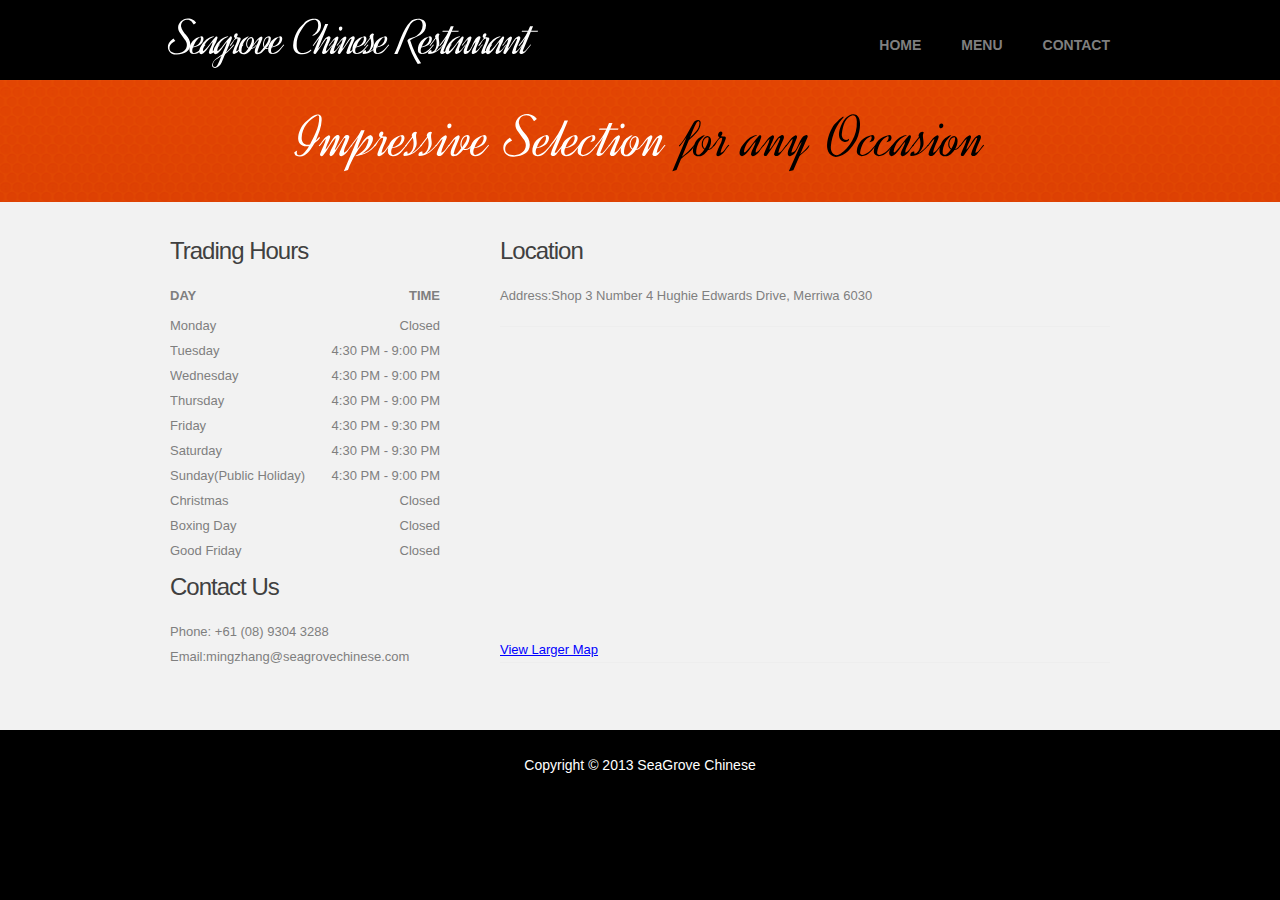
<file: shipping.html>
<!DOCTYPE html>
<html lang="en">
<head>
    <title>Contact</title>
    <meta charset="utf-8">
    <link rel="stylesheet" href="css/reset.css" type="text/css" media="screen">
    <link rel="stylesheet" href="css/style.css" type="text/css" media="screen">
    <link rel="stylesheet" href="css/layout.css" type="text/css" media="screen"> 
    <script src="js/jquery-1.7.1.min.js" type="text/javascript"></script>
    <script src="js/cufon-yui.js" type="text/javascript"></script>
    <script src="js/cufon-replace.js" type="text/javascript"></script> 
    <script src="js/Dynalight_400.font.js" type="text/javascript"></script>
    <script src="js/FF-cash.js" type="text/javascript"></script>  
	<!--[if lt IE 8]>
    <div style=' clear: both; text-align:center; position: relative;'>
        <a href="http://windows.microsoft.com/en-US/internet-explorer/products/ie/home?ocid=ie6_countdown_bannercode">
        	<img src="http://storage.ie6countdown.com/assets/100/images/banners/warning_bar_0000_us.jpg" border="0" height="42" width="820" alt="You are using an outdated browser. For a faster, safer browsing experience, upgrade for free today." />
        </a>
    </div>
	<![endif]-->
    <!--[if lt IE 9]>
   		<script type="text/javascript" src="js/html5.js"></script>
	<![endif]-->
</head>
<body id="page4">
	<!--==============================header=================================-->
    <header>
    	<div class="row-top">
        	<div class="main">
            	<div class="wrapper">
                	<h1><a href="index.html">Seagrove Chinese Restaurant</a></h1>
                    <nav>
                       <ul class="menu">
                            <li><a class="active" href="index.html">HOME</a></li>
                            
                            <li><a href="catalogue.html">MENU </a></li>
                            <li><a href="shipping.html">CONTACT</a></li>
                            
                            
                        </ul>
                    </nav>
                </div>
            </div>
        </div>
        <div class="row-bot">
        	<div class="row-bot-bg">
            	<div class="main">
                	<h2>Impressive Selection <span>for any Occasion</span></h2>
                </div>
            </div>
        </div>
    </header>
    
	<!--==============================content================================-->
    <section id="content"><div class="ic">More Website Templates @ TemplateMonster.com - January 23, 2012!</div>
        <div class="main">
            <div class="wrapper">
            	<article class="col-1">
                	<div class="indent-left">
                       
                        
                        <h3 class="p1">Trading Hours</h3>
                        <dl class="list-2">
                            <dt><em>DAY</em><span>TIME</span></dt>
                            <dd><em>Monday</em><span>Closed</span></dd>
                            <dd><em>Tuesday</em><span>4:30 PM - 9:00 PM</span></dd>
                            <dd><em>Wednesday</em><span>4:30 PM - 9:00 PM</span></dd>
                            <dd><em>Thursday</em><span>4:30 PM - 9:00 PM</span></dd>
                            <dd><em>Friday</em><span>4:30 PM - 9:30 PM</span></dd>
                            <dd><em>Saturday</em><span>4:30 PM - 9:30 PM</span></dd>
                            <dd><em>Sunday(Public Holiday)</em><span>4:30 PM - 9:00 PM</span></dd>     
							<dd><em>Christmas</em><span>Closed</span></dd> 
							<dd><em>Boxing Day</em><span>Closed</span></dd> 
							<dd><em>Good Friday</em><span>Closed</span></dd> 
                        </dl>
                       <div class="p2">
                            <h3 class="p1">Contact Us</h3>
                            <dl class="list-2">
                                
                                <dd><em>Phone: +61 (08) 9304 3288</em></dd>
                                
                                <dd><em>Email:mingzhang@seagrovechinese.com</em></dd>
                                
                                
                                                  
                            </dl>
                        </div>
                    </div>
                </article>
                <article class="col-2">
                	<h3 class="p1">Location</h3>
                    <p>Address:Shop 3 Number 4 Hughie Edwards Drive, Merriwa 6030 </p>
                    <figure class="img-indent-bot">
                        <iframe width="610" height="310" frameborder="0" scrolling="no" marginheight="0" marginwidth="0" src="https://maps.google.com/maps?hl=en&amp;q=SHOP+3+NUMBER+4+HUGHIE+EDWARDS+DRIVE+++MERRIWA+6030&amp;ie=UTF8&amp;hq=&amp;hnear=3%2F4+Hughie+Edwards+Dr,+Merriwa+Western+Australia+6030,+Australia&amp;t=m&amp;ll=-31.65992,115.711226&amp;spn=0.011324,0.026221&amp;z=15&amp;iwloc=A&amp;output=embed"></iframe><br /><small><a href="https://maps.google.com/maps?hl=en&amp;q=SHOP+3+NUMBER+4+HUGHIE+EDWARDS+DRIVE+++MERRIWA+6030&amp;ie=UTF8&amp;hq=&amp;hnear=3%2F4+Hughie+Edwards+Dr,+Merriwa+Western+Australia+6030,+Australia&amp;t=m&amp;ll=-31.65992,115.711226&amp;spn=0.011324,0.026221&amp;z=15&amp;iwloc=A&amp;source=embed" style="color:#0000FF;text-align:left">View Larger Map</a></small>
                    </figure>

                </article>
            </div>
        </div>
    </section>
    
	<!--==============================footer=================================-->
  <footer>
        <div class="main">
        	<div class="aligncenter">
            	<span>  Copyright &copy; 2013 SeaGrove Chinese <a rel="nofollow" class="link" target="_blank">  </a></span>
                  
            </div>
        </div>
    </footer>
    <script type="text/javascript"> Cufon.now(); </script>
</body>
</html>
</file>
<file: css/style.css>
/* Getting the new tags to behave */
article, aside, audio, canvas, command, datalist, details, embed, figcaption, figure, footer, header, hgroup, keygen, meter, nav, output, progress, section, source, video {display:block;}
mark, rp, rt, ruby, summary, time {display:inline;}

/* Global properties ======================================================== */
html {width:100%;}
body {
	font-family:Arial, Helvetica, sans-serif;font-size:100%;
	color:#7f7f7f;
	min-width:960px;
	background:#000;
	
	}
.ic {border:0;float:right;background:#fff;color:#f00;width:50%;line-height:10px;font-size:10px;margin:-220% 0 0 0;overflow:hidden;padding:0}
.bg {width:100%; background:url(../images/bg-top.jpg) center 0 no-repeat;}

.main {
	width:960px; 	
	padding:0;
	margin:0 auto;
	font-size:13px;
	line-height:25px;
}
.container {
	width:940px; 	
	padding:0;
	margin:0 auto;
}

a {color:#7f7f7f; outline:none;}
a:hover {text-decoration:none;}

.col-1, .col-2,
.column-1, .column-2 {float:left;}

.wrapper {
	width:100%; 
	overflow:hidden; 

 }
 
 
 .img-indent-bot{
	border-top: 1px solid #EEE;  /*added box line */
	border-bottom: 1px solid #EEE; /*added */
	}
 
.extra-wrap {overflow:hidden;}
.clear {
	clear: both;
	display: block;
	overflow: hidden;
	visibility: hidden;
	width: 0;
	height: 0;
}
 
p {margin-bottom:18px;}
.p1 {margin-bottom:8px;}
.p2 {margin-bottom:15px;}
.p3 {margin-bottom:30px;}
.p4 {margin-bottom:40px;}
.p5 {margin-bottom:50px;}

.reg {text-transform:uppercase;}

.fleft {float:left;}
.fright {float:right;}

.alignright {text-align:right;}
.aligncenter {text-align:center;}

.it {font-style:italic;}

.color-1 {color:#fff;}
.color-2 {color:#c42e02;}
.color-3 {color:#769e02 !important;}

.img-border {border:10px solid #fff;}

/*********************************boxes**********************************/
.indent {padding:20px;}
.indent-left {padding-left:10px;}
.indent-right {padding-right:50px;}

.indent-bot {margin-bottom:20px;}
.indent-bot2 {margin-bottom:30px;}
.indent-bot3 {margin-bottom:45px;}

.prev-indent-bot {margin-bottom:10px;}
.img-indent-bot {margin-bottom:25px;}
.margin-bot {margin-bottom:35px;}

.img-indent {float:left; margin:0 30px 0px 0;}	
.img-indent2 {float:left; margin:0 13px 0px 0;}	
.img-indent-r {float:right; margin:0 0px 0px 40px;}	

.buttons a:hover {cursor:pointer;}

.menu li a,
.list-1 li a,
.link,
.button-1,
.button-2,
h1 a {text-decoration:none;}	

/*********************************header*************************************/
header {
	width:100%;
	background:  #f2f2f2; 
	position:relative; 
	z-index:2;
}

.row-top {
	width:100%;
	padding:10px 0;
	background:#000;
}

h1 {
	padding:0px 0 0 10px; 
	float:left;
}
	h1 a {
		display:inline-block;
		font-size:50px;
		font-weight:normal;
		line-height:1.4em;
		color:#fff;
		letter-spacing:-3px;
		margin-top:-10px;
	}
		h1 a span {color:#c52e02}
		
h2 {
	font-size:60px;
	font-weight:normal;
	line-height:108px;
	color:#fff;
	text-align:center;
}
	h2 span {color:#000;}
	#page1 h2 {margin-bottom:9px;}
	
/***** menu *****/
.menu {
	padding:26px 10px 0 0; 
	float:right;
}
.menu li {
	float:left;
	padding-left:40px;
}
.menu li a { 
	font-size:14px; 
	line-height:18px; 
	padding:0; 
	/* color:#fff; */
	font-weight:bold;
}
.menu li a.active,
.menu > li > a:hover {  /*  color:#c52e02;   */}

.row-bot {
	width:100%;
	background:url(../images/row-bot-tail.gif) center top repeat-x;
	
	
}
.row-bot-bg {
	width:100%;
	min-height:122px;
	/**  background:url(../images/row-bot-bg.jpg) center top no-repeat; ***/
	/**  background:#f2f2f2; */
}

/***** slider *****/
.slider-wrapper {
	width:940px;
	height:466px;
	padding:10px; 
	/* background:#fff;　*/　
	overflow:hidden;
}
.slider {
	width:940px;
	height:466px;
	margin-left: 130px;    /* added */
}
.items {display:none;}

.pagination {
	position:absolute;
	left:427px;
	bottom:19px;
	z-index:99;
}
	.pagination li {
		float:left;
		padding-right:4px;
	}
	.pagination a {
		display:block;
		width:26px;
		height:26px;
		background:url(../images/slider-pagination.png) right top no-repeat;
		cursor:pointer;
	}
	.pagination li.current a {cursor:default;}
	.pagination li.current a,
	.pagination a:hover {background-position:left top;}

/*********************************content*************************************/
#content {
	width:100%; 
	padding:15px 0 50px;
	 background:#f2f2f2; 
	position:relative;
	z-index:1;
}

.spacer-1 {
	width:100%; 
	background:url(../images/pic-1.gif) 217px 0 repeat-y;
}

h3 {
	font-size:24px; 
	line-height:2em; 
	color:#404040;
	font-weight:normal;
	letter-spacing:-1px;
	margin-bottom:5px;
}
h5 {margin-bottom:2px;}
h6 {color:#769e02;}

.border-bot {
	width:100%; 
	padding-bottom:20px; 
	background:url(../images/pic-1.gif) 0 bottom repeat-x;
}

.box {
	width:100%; 
	background:url(../images/box-tail.gif) 0 0 repeat-x;
}

.button-1 {
	display:inline-block; 
	padding:12px 19px;
	font-size:13px;
	line-height:1.23em;
	color:#fff; 
	background:url(../images/button1-tail.gif) 0 0 repeat-x #c42e02;
	cursor:pointer;
}
.button-1:hover {background:#c42e02;}

.button-2 {
	display:inline-block; 
	padding:12px 19px;
	font-size:13px;
	line-height:1.23em;
	color:#fff; 
	background:url(../images/button2-tail.gif) 0 0 repeat-x #779f02;
	cursor:pointer;
}
.button-2:hover {background:#779f02;}

.list-1 li {
	line-height:18px; 
	padding:6px 0 6px 20px; 
	background:url(../images/marker-1.png) 0 12px no-repeat;
	font-weight:bold;
}
	.list-1 a {
		display:inline-block;
		color:#7f7f7f;
	}
	.list-1 a:hover {color:#d53a03; text-decoration:underline;}
	.list-1 span {display:block; line-height:25px; padding:8px 0 17px;}
	.list-1 strong {display:block;}
	
.list-2 {width:270px;}
.list-2 dt {font-weight:bold; margin-bottom:5px;}
.list-2 dt,
.list-2 dd {width:100%; overflow:hidden;}
.list-2 em {font-style:normal; float:left;}
.list-2 span {float:right; text-align:right; width:auto; font-weight:normal;}
.list-2 dt span {font-weight:bold;}

.price-list li {
	overflow: hidden; 
	vertical-align: top;
	line-height: 18px;
	padding:6px 0 6px 20px;
	background:url(../images/marker-2.png) 0 12px no-repeat;
}
	.price-list strong {
		display: block; 
		overflow: hidden;
	}
	.price-list span {
		float: right;
		color: #7f7f7f;
	}
	.price-list a {
		float: left;
		text-decoration: none;
		color: #7f7f7f;
	}
	.price-list a:hover {color:#81a60b; text-decoration:underline;}

.link:hover {text-decoration:underline;} 

.link-1 {
	display:inline-block; 
	font-size:14px; 
	padding-right:8px; 
	background:url(../images/marker-3.gif) right 8px no-repeat;
}
.link-1:hover {color:#fff;} 

.text-1 {font-size:14px;} 

dl span {float:left; width:96px; font-weight:bold;}

/***** bx-slider *****/
.bx-wrapper {overflow:hidden; position:relative;}
	#page2 .bx-wrapper {width:450px !important; height:545px;}
	#page3 .bx-wrapper {width:940px !important;  /* height:752px;*/ }
.bx-window {height:510px; overflow:hidden; width:100%; position:relative;}
	#page3 .bx-window {height:420px;}
#slider {
	width:100%;
	height:510px;
	overflow:hidden;
}
#slider > div {
	overflow:hidden;
	width:160px;
	height:510px;
}
#slider-2 > div {
	overflow:hidden;
	width:240px;
	height:710px;
}
#slider figure {margin-bottom:8px;}
#slider-2 figure {margin-bottom:17px;}
#slider-2 h5 {margin-bottom:5px}
.bx-next {
	display:inline-block;
	font-size:19px;
	line-height:1.2em;
	color:#72ad1a;
	text-transform:capitalize;
	text-decoration:none;
	position:absolute;
	z-index:99;
	left:63px;
	bottom:4px;
}
.bx-prev {display:none !important;}

.bx-pager {padding:16px 0 0 0; text-align:center;}
	#page3 .bx-pager {text-align:right; padding:23px 20px 0 0;}
.pager-link {
	display:inline-block;
	color:#c42e02;
	margin-right:12px;
	cursor:pointer;
	text-decoration:none;
}
.pager-link:hover, 
.pager-active{color:#7f7f7f;}
.pager-active {cursor:default;}


/***** Lightbox image *****/
.lightbox-image {
	position:relative;
	z-index:1;
	overflow:hidden;
	display:inline-block;
	cursor:pointer;
	}
	.lightbox-image img {
		position:relative;
		z-index:1;
	}
	.lightbox-image span {
		display:inline-block;
		position:absolute;
		left:0px;
		top:-100%;
		width:100%;
		height:100%;
		background:url(../images/magnify.png) no-repeat 50% 50%;
		z-index:2;
		padding:0;
	}

/***** contact form *****/
#contact-form {
	display:block;
	width:100%;
}
	#contact-form label {
		display:block; 
		height:30px; 
		overflow:hidden;
	}
	#contact-form input {
		float:left; 
		width:232px; 
		font-size:12px; 
		line-height:1.25em;
		color:#808080;
		padding:2px 10px; 
		margin:0; 
		font-family:Arial, Helvetica, sans-serif; 
		border:1px solid #ededed;
		background:#fff;
		outline:none;
	}
	#contact-form textarea {
		float:left;
		height:204px; 
		width:474px;
		max-height:204px; 
		max-width:474px;
		font-size:12px; 
		line-height:1.25em;
		color:#808080;
		padding:5px 10px; 
		margin:0; 
		font-family:Arial, Helvetica, sans-serif; 
		border:1px solid #ededed;
		background:#fff;
		overflow:auto;
		outline:none;
	}
.text-form {
	float:left; 
	display:block; 
	line-height:24px;
	width:115px; 
}

.buttons {padding:10px 0 0 0; text-align:right;}
.buttons a {margin-left:6px; padding:12px 35px;}
		
/****************************footer************************/
footer {
	width:100%; 
	padding:23px 0 30px;
	color:#fff; 
}
	footer a { float:right;}
	footer span {display:block;}
	footer .main {font-size:14px; line-height:25px;}

.list-services {
	padding:0;
}
	.list-services li {
		float:left; 
		padding:0 0 0 10px;
	}
</file>
<file: css/layout.css>
/**********index.html************/
#page1 .col-1 {width:310px; margin-right:15px;}
#page1 .col-2 {width:310px;}
#page1 .column-1 {width:310px; margin-right:25px;}
#page1 .column-2 {width:310px;}

/**********menu.html************/
#page2 #content {padding:25px 0 48px;}
#page2 .col-1 {width:460px; margin-right:50px;}
#page2 .col-2 {width:440px;}
#page2 .column-1 {width:310px; margin-right:25px;}
#page2 .column-2 {width:620px;}

/**********catalogue.html************/
#page3 #content {padding:25px 0 48px;}

/**********shipping.html************/
#page4 #content {padding:25px 0 42px;}
#page4 .col-1 {width:290px; margin-right:50px;}
#page4 .col-2 {width:610px;}

/**********faq.html************/
#page5 #content {padding:25px 0 20px;}

/**********contact.html************/
#page6 #content {padding:25px 0 42px;}
#page6 .col-1 {width:290px; margin-right:50px;}
#page6 .col-2 {width:610px;}
</file>
<file: css/prettyPhoto.css>
/* ------------------------------------------------------------------------
	This you can edit.
------------------------------------------------------------------------- */

	/* ----------------------------------
		Default Theme
	----------------------------------- */

	div.pp_default .pp_top,
	div.pp_default .pp_top .pp_middle,
	div.pp_default .pp_top .pp_left,
	div.pp_default .pp_top .pp_right,
	div.pp_default .pp_bottom,
	div.pp_default .pp_bottom .pp_left,
	div.pp_default .pp_bottom .pp_middle,
	div.pp_default .pp_bottom .pp_right { height: 13px; }
	
	div.pp_default .pp_top .pp_left { background: url(../images/prettyPhoto/default/sprite.png) -78px -93px no-repeat; } /* Top left corner */
	div.pp_default .pp_top .pp_middle { background: url(../images/prettyPhoto/default/sprite_x.png) top left repeat-x; } /* Top pattern/color */
	div.pp_default .pp_top .pp_right { background: url(../images/prettyPhoto/default/sprite.png) -112px -93px no-repeat; } /* Top right corner */
	
	div.pp_default .pp_content .ppt { color: #f8f8f8; }
	div.pp_default .pp_content_container .pp_left { background: url(../images/prettyPhoto/default/sprite_y.png) -7px 0 repeat-y; padding-left: 13px; }
	div.pp_default .pp_content_container .pp_right { background: url(../images/prettyPhoto/default/sprite_y.png) top right repeat-y; padding-right: 13px; }
	div.pp_default .pp_content { background-color: #fff; } /* Content background */
	div.pp_default .pp_next:hover { background: url(../images/prettyPhoto/default/sprite_next.png) center right  no-repeat; cursor: pointer; } /* Next button */
	div.pp_default .pp_previous:hover { background: url(../images/prettyPhoto/default/sprite_prev.png) center left no-repeat; cursor: pointer; } /* Previous button */
	div.pp_default .pp_expand { background: url(../images/prettyPhoto/default/sprite.png) 0 -29px no-repeat; cursor: pointer; width: 28px; height: 28px; } /* Expand button */
	div.pp_default .pp_expand:hover { background: url(../images/prettyPhoto/default/sprite.png) 0 -56px no-repeat; cursor: pointer; } /* Expand button hover */
	div.pp_default .pp_contract { background: url(../images/prettyPhoto/default/sprite.png) 0 -84px no-repeat; cursor: pointer; width: 28px; height: 28px; } /* Contract button */
	div.pp_default .pp_contract:hover { background: url(../images/prettyPhoto/default/sprite.png) 0 -113px no-repeat; cursor: pointer; } /* Contract button hover */
	div.pp_default .pp_close { width: 30px; height: 30px; background: url(../images/prettyPhoto/default/sprite.png) 2px 1px no-repeat; cursor: pointer; } /* Close button */
	div.pp_default #pp_full_res .pp_inline { color: #000; } 
	div.pp_default .pp_gallery ul li a { background: url(../images/prettyPhoto/default/default_thumb.png) center center #f8f8f8; border:1px solid #aaa; }
	div.pp_default .pp_gallery ul li a:hover,
	div.pp_default .pp_gallery ul li.selected a { border-color: #fff; }

	div.pp_default .pp_gallery a.pp_arrow_previous,
	div.pp_default .pp_gallery a.pp_arrow_next { position: static; left: auto; }
	div.pp_default .pp_nav .pp_play,
	div.pp_default .pp_nav .pp_pause { background: url(../images/prettyPhoto/default/sprite.png) -51px 1px no-repeat; height:30px; width:30px; }
	div.pp_default .pp_nav .pp_pause { background-position: -51px -29px; }
	div.pp_default .pp_details { position: relative; }
	div.pp_default a.pp_arrow_previous,
	div.pp_default a.pp_arrow_next { background: url(../images/prettyPhoto/default/sprite.png) -31px -3px no-repeat; height: 20px; margin: 4px 0 0 0; width: 20px; }
	div.pp_default a.pp_arrow_next { left: 52px; background-position: -82px -3px; } /* The next arrow in the bottom nav */
	div.pp_default .pp_content_container .pp_details { margin-top: 5px; }
	div.pp_default .pp_nav { clear: none; height: 30px; width: 105px; position: relative; }
	div.pp_default .pp_nav .currentTextHolder{ font-family: Georgia; font-style: italic; font-color:#999; font-size: 11px; left: 75px; line-height: 25px; margin: 0; padding: 0 0 0 10px; position: absolute; top: 2px; }
	
	div.pp_default .pp_close:hover, div.pp_default .pp_nav .pp_play:hover, div.pp_default .pp_nav .pp_pause:hover, div.pp_default .pp_arrow_next:hover, div.pp_default .pp_arrow_previous:hover { opacity:0.7; }

	div.pp_default .pp_description{ font-size: 11px; font-weight: bold; line-height: 14px; margin: 5px 50px 5px 0; }

	div.pp_default .pp_bottom .pp_left { background: url(../images/prettyPhoto/default/sprite.png) -78px -127px no-repeat; } /* Bottom left corner */
	div.pp_default .pp_bottom .pp_middle { background: url(../images/prettyPhoto/default/sprite_x.png) bottom left repeat-x; } /* Bottom pattern/color */
	div.pp_default .pp_bottom .pp_right { background: url(../images/prettyPhoto/default/sprite.png) -112px -127px no-repeat; } /* Bottom right corner */

	div.pp_default .pp_loaderIcon { background: url(../images/prettyPhoto/default/loader.gif) center center no-repeat; } /* Loader icon */

	
	/* ----------------------------------
		Light Rounded Theme
	----------------------------------- */


	div.light_rounded .pp_top .pp_left { background: url(../images/prettyPhoto/light_rounded/sprite.png) -88px -53px no-repeat; } /* Top left corner */
	div.light_rounded .pp_top .pp_middle { background: #fff; } /* Top pattern/color */
	div.light_rounded .pp_top .pp_right { background: url(../images/prettyPhoto/light_rounded/sprite.png) -110px -53px no-repeat; } /* Top right corner */
	
	div.light_rounded .pp_content .ppt { color: #000; }
	div.light_rounded .pp_content_container .pp_left,
	div.light_rounded .pp_content_container .pp_right { background: #fff; }
	div.light_rounded .pp_content { background-color: #fff; } /* Content background */
	div.light_rounded .pp_next:hover { background: url(../images/prettyPhoto/light_rounded/btnNext.png) center right  no-repeat; cursor: pointer; } /* Next button */
	div.light_rounded .pp_previous:hover { background: url(../images/prettyPhoto/light_rounded/btnPrevious.png) center left no-repeat; cursor: pointer; } /* Previous button */
	div.light_rounded .pp_expand { background: url(../images/prettyPhoto/light_rounded/sprite.png) -31px -26px no-repeat; cursor: pointer; } /* Expand button */
	div.light_rounded .pp_expand:hover { background: url(../images/prettyPhoto/light_rounded/sprite.png) -31px -47px no-repeat; cursor: pointer; } /* Expand button hover */
	div.light_rounded .pp_contract { background: url(../images/prettyPhoto/light_rounded/sprite.png) 0 -26px no-repeat; cursor: pointer; } /* Contract button */
	div.light_rounded .pp_contract:hover { background: url(../images/prettyPhoto/light_rounded/sprite.png) 0 -47px no-repeat; cursor: pointer; } /* Contract button hover */
	div.light_rounded .pp_close { width: 75px; height: 22px; background: url(../images/prettyPhoto/light_rounded/sprite.png) -1px -1px no-repeat; cursor: pointer; } /* Close button */
	div.light_rounded .pp_details { position: relative; }
	div.light_rounded .pp_description { margin-right: 85px; }
	div.light_rounded #pp_full_res .pp_inline { color: #000; } 
	div.light_rounded .pp_gallery a.pp_arrow_previous,
	div.light_rounded .pp_gallery a.pp_arrow_next { margin-top: 12px !important; }
	div.light_rounded .pp_nav .pp_play { background: url(../images/prettyPhoto/light_rounded/sprite.png) -1px -100px no-repeat; height: 15px; width: 14px; }
	div.light_rounded .pp_nav .pp_pause { background: url(../images/prettyPhoto/light_rounded/sprite.png) -24px -100px no-repeat; height: 15px; width: 14px; }

	div.light_rounded .pp_arrow_previous { background: url(../images/prettyPhoto/light_rounded/sprite.png) 0 -71px no-repeat; } /* The previous arrow in the bottom nav */
		div.light_rounded .pp_arrow_previous.disabled { background-position: 0 -87px; cursor: default; }
	div.light_rounded .pp_arrow_next { background: url(../images/prettyPhoto/light_rounded/sprite.png) -22px -71px no-repeat; } /* The next arrow in the bottom nav */
		div.light_rounded .pp_arrow_next.disabled { background-position: -22px -87px; cursor: default; }

	div.light_rounded .pp_bottom .pp_left { background: url(../images/prettyPhoto/light_rounded/sprite.png) -88px -80px no-repeat; } /* Bottom left corner */
	div.light_rounded .pp_bottom .pp_middle { background: #fff; } /* Bottom pattern/color */
	div.light_rounded .pp_bottom .pp_right { background: url(../images/prettyPhoto/light_rounded/sprite.png) -110px -80px no-repeat; } /* Bottom right corner */

	div.light_rounded .pp_loaderIcon { background: url(../images/prettyPhoto/light_rounded/loader.gif) center center no-repeat; } /* Loader icon */
	
	/* ----------------------------------
		Dark Rounded Theme
	----------------------------------- */
	
	div.dark_rounded .pp_top .pp_left { background: url(../images/prettyPhoto/dark_rounded/sprite.png) -88px -53px no-repeat; } /* Top left corner */
	div.dark_rounded .pp_top .pp_middle { background: url(../images/prettyPhoto/dark_rounded/contentPattern.png) top left repeat; } /* Top pattern/color */
	div.dark_rounded .pp_top .pp_right { background: url(../images/prettyPhoto/dark_rounded/sprite.png) -110px -53px no-repeat; } /* Top right corner */
	
	div.dark_rounded .pp_content_container .pp_left { background: url(../images/prettyPhoto/dark_rounded/contentPattern.png) top left repeat-y; } /* Left Content background */
	div.dark_rounded .pp_content_container .pp_right { background: url(../images/prettyPhoto/dark_rounded/contentPattern.png) top right repeat-y; } /* Right Content background */
	div.dark_rounded .pp_content { background: url(../images/prettyPhoto/dark_rounded/contentPattern.png) top left repeat; } /* Content background */
	div.dark_rounded .pp_next:hover { background: url(../images/prettyPhoto/dark_rounded/btnNext.png) center right  no-repeat; cursor: pointer; } /* Next button */
	div.dark_rounded .pp_previous:hover { background: url(../images/prettyPhoto/dark_rounded/btnPrevious.png) center left no-repeat; cursor: pointer; } /* Previous button */
	div.dark_rounded .pp_expand { background: url(../images/prettyPhoto/dark_rounded/sprite.png) -31px -26px no-repeat; cursor: pointer; } /* Expand button */
	div.dark_rounded .pp_expand:hover { background: url(../images/prettyPhoto/dark_rounded/sprite.png) -31px -47px no-repeat; cursor: pointer; } /* Expand button hover */
	div.dark_rounded .pp_contract { background: url(../images/prettyPhoto/dark_rounded/sprite.png) 0 -26px no-repeat; cursor: pointer; } /* Contract button */
	div.dark_rounded .pp_contract:hover { background: url(../images/prettyPhoto/dark_rounded/sprite.png) 0 -47px no-repeat; cursor: pointer; } /* Contract button hover */
	div.dark_rounded .pp_close { width: 75px; height: 22px; background: url(../images/prettyPhoto/dark_rounded/sprite.png) -1px -1px no-repeat; cursor: pointer; } /* Close button */
	div.dark_rounded .pp_details { position: relative; }
	div.dark_rounded .pp_description { margin-right: 85px; }
	div.dark_rounded .currentTextHolder { color: #c4c4c4; }
	div.dark_rounded .pp_description { color: #fff; }
	div.dark_rounded #pp_full_res .pp_inline { color: #fff; }
	div.dark_rounded .pp_gallery a.pp_arrow_previous,
	div.dark_rounded .pp_gallery a.pp_arrow_next { margin-top: 12px !important; }
	div.dark_rounded .pp_nav .pp_play { background: url(../images/prettyPhoto/dark_rounded/sprite.png) -1px -100px no-repeat; height: 15px; width: 14px; }
	div.dark_rounded .pp_nav .pp_pause { background: url(../images/prettyPhoto/dark_rounded/sprite.png) -24px -100px no-repeat; height: 15px; width: 14px; }

	div.dark_rounded .pp_arrow_previous { background: url(../images/prettyPhoto/dark_rounded/sprite.png) 0 -71px no-repeat; } /* The previous arrow in the bottom nav */
		div.dark_rounded .pp_arrow_previous.disabled { background-position: 0 -87px; cursor: default; }
	div.dark_rounded .pp_arrow_next { background: url(../images/prettyPhoto/dark_rounded/sprite.png) -22px -71px no-repeat; } /* The next arrow in the bottom nav */
		div.dark_rounded .pp_arrow_next.disabled { background-position: -22px -87px; cursor: default; }

	div.dark_rounded .pp_bottom .pp_left { background: url(../images/prettyPhoto/dark_rounded/sprite.png) -88px -80px no-repeat; } /* Bottom left corner */
	div.dark_rounded .pp_bottom .pp_middle { background: url(../images/prettyPhoto/dark_rounded/contentPattern.png) top left repeat; } /* Bottom pattern/color */
	div.dark_rounded .pp_bottom .pp_right { background: url(../images/prettyPhoto/dark_rounded/sprite.png) -110px -80px no-repeat; } /* Bottom right corner */

	div.dark_rounded .pp_loaderIcon { background: url(../images/prettyPhoto/dark_rounded/loader.gif) center center no-repeat; } /* Loader icon */
	
	
	/* ----------------------------------
		Dark Square Theme
	----------------------------------- */
	
	div.dark_square .pp_left ,
	div.dark_square .pp_middle,
	div.dark_square .pp_right,
	div.dark_square .pp_content { background: #000; }
	
	div.dark_square .currentTextHolder { color: #c4c4c4; }
	div.dark_square .pp_description { color: #fff; }
	div.dark_square .pp_loaderIcon { background: url(../images/prettyPhoto/dark_square/loader.gif) center center no-repeat; } /* Loader icon */
	
	div.dark_square .pp_expand { background: url(../images/prettyPhoto/dark_square/sprite.png) -31px -26px no-repeat; cursor: pointer; } /* Expand button */
	div.dark_square .pp_expand:hover { background: url(../images/prettyPhoto/dark_square/sprite.png) -31px -47px no-repeat; cursor: pointer; } /* Expand button hover */
	div.dark_square .pp_contract { background: url(../images/prettyPhoto/dark_square/sprite.png) 0 -26px no-repeat; cursor: pointer; } /* Contract button */
	div.dark_square .pp_contract:hover { background: url(../images/prettyPhoto/dark_square/sprite.png) 0 -47px no-repeat; cursor: pointer; } /* Contract button hover */
	div.dark_square .pp_close { width: 75px; height: 22px; background: url(../images/prettyPhoto/dark_square/sprite.png) -1px -1px no-repeat; cursor: pointer; } /* Close button */
	div.dark_square .pp_details { position: relative; }
	div.dark_square .pp_description { margin: 0 85px 0 0; }
	div.dark_square #pp_full_res .pp_inline { color: #fff; }
	div.dark_square .pp_gallery a.pp_arrow_previous,
	div.dark_square .pp_gallery a.pp_arrow_next { margin-top: 12px !important; }
	div.dark_square .pp_nav { clear: none; }
	div.dark_square .pp_nav .pp_play { background: url(../images/prettyPhoto/dark_square/sprite.png) -1px -100px no-repeat; height: 15px; width: 14px; }
	div.dark_square .pp_nav .pp_pause { background: url(../images/prettyPhoto/dark_square/sprite.png) -24px -100px no-repeat; height: 15px; width: 14px; }
	
	div.dark_square .pp_arrow_previous { background: url(../images/prettyPhoto/dark_square/sprite.png) 0 -71px no-repeat; } /* The previous arrow in the bottom nav */
		div.dark_square .pp_arrow_previous.disabled { background-position: 0 -87px; cursor: default; }
	div.dark_square .pp_arrow_next { background: url(../images/prettyPhoto/dark_square/sprite.png) -22px -71px no-repeat; } /* The next arrow in the bottom nav */
		div.dark_square .pp_arrow_next.disabled { background-position: -22px -87px; cursor: default; }
	
	div.dark_square .pp_next:hover { background: url(../images/prettyPhoto/dark_square/btnNext.png) center right  no-repeat; cursor: pointer; } /* Next button */
	div.dark_square .pp_previous:hover { background: url(../images/prettyPhoto/dark_square/btnPrevious.png) center left no-repeat; cursor: pointer; } /* Previous button */


	/* ----------------------------------
		Light Square Theme
	----------------------------------- */
	
	div.light_square .pp_left ,
	div.light_square .pp_middle,
	div.light_square .pp_right,
	div.light_square .pp_content { background: #fff; }
	
	div.light_square .pp_content .ppt { color: #000; }
	div.light_square .pp_expand { background: url(../images/prettyPhoto/light_square/sprite.png) -31px -26px no-repeat; cursor: pointer; } /* Expand button */
	div.light_square .pp_expand:hover { background: url(../images/prettyPhoto/light_square/sprite.png) -31px -47px no-repeat; cursor: pointer; } /* Expand button hover */
	div.light_square .pp_contract { background: url(../images/prettyPhoto/light_square/sprite.png) 0 -26px no-repeat; cursor: pointer; } /* Contract button */
	div.light_square .pp_contract:hover { background: url(../images/prettyPhoto/light_square/sprite.png) 0 -47px no-repeat; cursor: pointer; } /* Contract button hover */
	div.light_square .pp_close { width: 75px; height: 22px; background: url(../images/prettyPhoto/light_square/sprite.png) -1px -1px no-repeat; cursor: pointer; } /* Close button */
	div.light_square .pp_details { position: relative; }
	div.light_square .pp_description { margin-right: 85px; }
	div.light_square #pp_full_res .pp_inline { color: #000; }
	div.light_square .pp_gallery a.pp_arrow_previous,
	div.light_square .pp_gallery a.pp_arrow_next { margin-top: 12px !important; }
	div.light_square .pp_nav .pp_play { background: url(../images/prettyPhoto/light_square/sprite.png) -1px -100px no-repeat; height: 15px; width: 14px; }
	div.light_square .pp_nav .pp_pause { background: url(../images/prettyPhoto/light_square/sprite.png) -24px -100px no-repeat; height: 15px; width: 14px; }
	
	div.light_square .pp_arrow_previous { background: url(../images/prettyPhoto/light_square/sprite.png) 0 -71px no-repeat; } /* The previous arrow in the bottom nav */
		div.light_square .pp_arrow_previous.disabled { background-position: 0 -87px; cursor: default; }
	div.light_square .pp_arrow_next { background: url(../images/prettyPhoto/light_square/sprite.png) -22px -71px no-repeat; } /* The next arrow in the bottom nav */
		div.light_square .pp_arrow_next.disabled { background-position: -22px -87px; cursor: default; }
	
	div.light_square .pp_next:hover { background: url(../images/prettyPhoto/light_square/btnNext.png) center right  no-repeat; cursor: pointer; } /* Next button */
	div.light_square .pp_previous:hover { background: url(../images/prettyPhoto/light_square/btnPrevious.png) center left no-repeat; cursor: pointer; } /* Previous button */
	
	div.light_square .pp_loaderIcon { background: url(../images/prettyPhoto/light_rounded/loader.gif) center center no-repeat; } /* Loader icon */


	/* ----------------------------------
		Facebook style Theme
	----------------------------------- */
	
	div.facebook .pp_top .pp_left { background: url(../images/prettyPhoto/facebook/sprite.png) -88px -53px no-repeat; } /* Top left corner */
	div.facebook .pp_top .pp_middle { background: url(../images/prettyPhoto/facebook/contentPatternTop.png) top left repeat-x; } /* Top pattern/color */
	div.facebook .pp_top .pp_right { background: url(../images/prettyPhoto/facebook/sprite.png) -110px -53px no-repeat; } /* Top right corner */
	
	div.facebook .pp_content .ppt { color: #000; }
	div.facebook .pp_content_container .pp_left { background: url(../images/prettyPhoto/facebook/contentPatternLeft.png) top left repeat-y; } /* Content background */
	div.facebook .pp_content_container .pp_right { background: url(../images/prettyPhoto/facebook/contentPatternRight.png) top right repeat-y; } /* Content background */
	div.facebook .pp_content { background: #fff; } /* Content background */
	div.facebook .pp_expand { background: url(../images/prettyPhoto/facebook/sprite.png) -31px -26px no-repeat; cursor: pointer; } /* Expand button */
	div.facebook .pp_expand:hover { background: url(../images/prettyPhoto/facebook/sprite.png) -31px -47px no-repeat; cursor: pointer; } /* Expand button hover */
	div.facebook .pp_contract { background: url(../images/prettyPhoto/facebook/sprite.png) 0 -26px no-repeat; cursor: pointer; } /* Contract button */
	div.facebook .pp_contract:hover { background: url(../images/prettyPhoto/facebook/sprite.png) 0 -47px no-repeat; cursor: pointer; } /* Contract button hover */
	div.facebook .pp_close { width: 22px; height: 22px; background: url(../images/prettyPhoto/facebook/sprite.png) -1px -1px no-repeat; cursor: pointer; } /* Close button */
	div.facebook .pp_details { position: relative; }
	div.facebook .pp_description { margin: 0 37px 0 0; }
	div.facebook #pp_full_res .pp_inline { color: #000; } 
	div.facebook .pp_loaderIcon { background: url(../images/prettyPhoto/facebook/loader.gif) center center no-repeat; } /* Loader icon */
	
	div.facebook .pp_arrow_previous { background: url(../images/prettyPhoto/facebook/sprite.png) 0 -71px no-repeat; height: 22px; margin-top: 0; width: 22px; } /* The previous arrow in the bottom nav */
		div.facebook .pp_arrow_previous.disabled { background-position: 0 -96px; cursor: default; }
	div.facebook .pp_arrow_next { background: url(../images/prettyPhoto/facebook/sprite.png) -32px -71px no-repeat; height: 22px; margin-top: 0; width: 22px; } /* The next arrow in the bottom nav */
		div.facebook .pp_arrow_next.disabled { background-position: -32px -96px; cursor: default; }
	div.facebook .pp_nav { margin-top: 0; }
	div.facebook .pp_nav p { font-size: 15px; padding: 0 3px 0 4px; }
	div.facebook .pp_nav .pp_play { background: url(../images/prettyPhoto/facebook/sprite.png) -1px -123px no-repeat; height: 22px; width: 22px; }
	div.facebook .pp_nav .pp_pause { background: url(../images/prettyPhoto/facebook/sprite.png) -32px -123px no-repeat; height: 22px; width: 22px; }
	
	div.facebook .pp_next:hover { background: url(../images/prettyPhoto/facebook/btnNext.png) center right no-repeat; cursor: pointer; } /* Next button */
	div.facebook .pp_previous:hover { background: url(../images/prettyPhoto/facebook/btnPrevious.png) center left no-repeat; cursor: pointer; } /* Previous button */
	
	div.facebook .pp_bottom .pp_left { background: url(../images/prettyPhoto/facebook/sprite.png) -88px -80px no-repeat; } /* Bottom left corner */
	div.facebook .pp_bottom .pp_middle { background: url(../images/prettyPhoto/facebook/contentPatternBottom.png) top left repeat-x; } /* Bottom pattern/color */
	div.facebook .pp_bottom .pp_right { background: url(../images/prettyPhoto/facebook/sprite.png) -110px -80px no-repeat; } /* Bottom right corner */


/* ------------------------------------------------------------------------
	DO NOT CHANGE
------------------------------------------------------------------------- */

	div.pp_pic_holder a:focus { outline:none; }

	div.pp_overlay {
		background: #000;
		display: none;
		left: 0;
		position: absolute;
		top: 0;
		width: 100%;
		z-index: 9500;
	}
	
	div.pp_pic_holder {
		display: none;
		position: absolute;
		width: 100px;
		z-index: 10000;
	}

		
		.pp_top {
			height: 20px;
			position: relative;
		}
			* html .pp_top { padding: 0 20px; }
		
			.pp_top .pp_left {
				height: 20px;
				left: 0;
				position: absolute;
				width: 20px;
			}
			.pp_top .pp_middle {
				height: 20px;
				left: 20px;
				position: absolute;
				right: 20px;
			}
				* html .pp_top .pp_middle {
					left: 0;
					position: static;
				}
			
			.pp_top .pp_right {
				height: 20px;
				left: auto;
				position: absolute;
				right: 0;
				top: 0;
				width: 20px;
			}
		
		.pp_content { height: 40px; min-width: 40px; }
		* html .pp_content { width: 40px; }
		
		.pp_fade { display: none; }
		
		.pp_content_container {
			position: relative;
			text-align: left;
			width: 100%;
		}
		
			.pp_content_container .pp_left { padding-left: 20px; }
			.pp_content_container .pp_right { padding-right: 20px; }
		
			.pp_content_container .pp_details {
				float: left;
				margin: 10px 0 2px 0;
			}
				.pp_description {
					display: none;
					margin: 0;
				}
				
				.pp_social { float: left; margin: 7px 0 0 0; }
				.pp_social .facebook { float: left; position: relative; top: -1px; margin-left: 5px; width: 55px; overflow: hidden; }
				.pp_social .twitter { float: left; }
				
				.pp_nav {
					clear: right;
					float: left;
					margin: 3px 10px 0 0;
				}
				
					.pp_nav p {
						float: left;
						margin: 2px 4px;
					}
					
					.pp_nav .pp_play,
					.pp_nav .pp_pause {
						float: left;
						margin-right: 4px;
						text-indent: -10000px;
					}
				
					a.pp_arrow_previous,
					a.pp_arrow_next {
						display: block;
						float: left;
						height: 15px;
						margin-top: 3px;
						overflow: hidden;
						text-indent: -10000px;
						width: 14px;
					}
		
		.pp_hoverContainer {
			position: absolute;
			top: 0;
			width: 100%;
			z-index: 2000;
		}
		
		.pp_gallery {
			display: none;
			left: 50%;
			margin-top: -50px;
			position: absolute;
			z-index: 10000;
		}
		
			.pp_gallery div {
				float: left;
				overflow: hidden;
				position: relative;
			}
			
			.pp_gallery ul {
				float: left;
				height: 35px;
				margin: 0 0 0 5px;
				padding: 0;
				position: relative;
				white-space: nowrap;
			}
			
			.pp_gallery ul a {
				border: 1px #000 solid;
				border: 1px rgba(0,0,0,0.5) solid;
				display: block;
				float: left;
				height: 33px;
				overflow: hidden;
			}
			
			.pp_gallery ul a:hover,
			.pp_gallery li.selected a { border-color: #fff; }
			
			.pp_gallery ul a img { border: 0; }
			
			.pp_gallery li {
				display: block;
				float: left;
				margin: 0 5px 0 0;
				padding: 0;
			}
			
			.pp_gallery li.default a {
				background: url(../images/prettyPhoto/facebook/default_thumbnail.gif) 0 0 no-repeat;
				display: block;
				height: 33px;
				width: 50px;
			}
			
			.pp_gallery li.default a img { display: none; }
			
			.pp_gallery .pp_arrow_previous,
			.pp_gallery .pp_arrow_next {
				margin-top: 7px !important;
			}
		
		a.pp_next {
			background: url(../images/prettyPhoto/light_rounded/btnNext.png) 10000px 10000px no-repeat;
			display: block;
			float: right;
			height: 100%;
			text-indent: -10000px;
			width: 49%;
		}
			
		a.pp_previous {
			background: url(../images/prettyPhoto/light_rounded/btnNext.png) 10000px 10000px no-repeat;
			display: block;
			float: left;
			height: 100%;
			text-indent: -10000px;
			width: 49%;
		}
		
		a.pp_expand,
		a.pp_contract {
			cursor: pointer;
			display: none;
			height: 20px;	
			position: absolute;
			right: 30px;
			text-indent: -10000px;
			top: 10px;
			width: 20px;
			z-index: 20000;
		}
			
		a.pp_close {
			position: absolute; right: 0; top: 0; 
			display: block;
			line-height:22px;
			text-indent: -10000px;
		}
		
		.pp_bottom {
			height: 20px;
			position: relative;
		}
			* html .pp_bottom { padding: 0 20px; }
			
			.pp_bottom .pp_left {
				height: 20px;
				left: 0;
				position: absolute;
				width: 20px;
			}
			.pp_bottom .pp_middle {
				height: 20px;
				left: 20px;
				position: absolute;
				right: 20px;
			}
				* html .pp_bottom .pp_middle {
					left: 0;
					position: static;
				}
				
			.pp_bottom .pp_right {
				height: 20px;
				left: auto;
				position: absolute;
				right: 0;
				top: 0;
				width: 20px;
			}
		
		.pp_loaderIcon {
			display: block;
			height: 24px;
			left: 50%;
			margin: -12px 0 0 -12px;
			position: absolute;
			top: 50%;
			width: 24px;
		}
		
		#pp_full_res {
			line-height: 1 !important;
		}
		
			#pp_full_res .pp_inline {
				text-align: left;
			}
			
				#pp_full_res .pp_inline p { margin: 0 0 15px 0; }
	
		div.ppt {
			color: #fff;
			display: none;
			font-size: 17px;
			margin: 0 0 5px 15px;
			z-index: 9999;
		}

/* ------------------------------------------------------------------------
	Miscellaneous
------------------------------------------------------------------------- */
</file>
